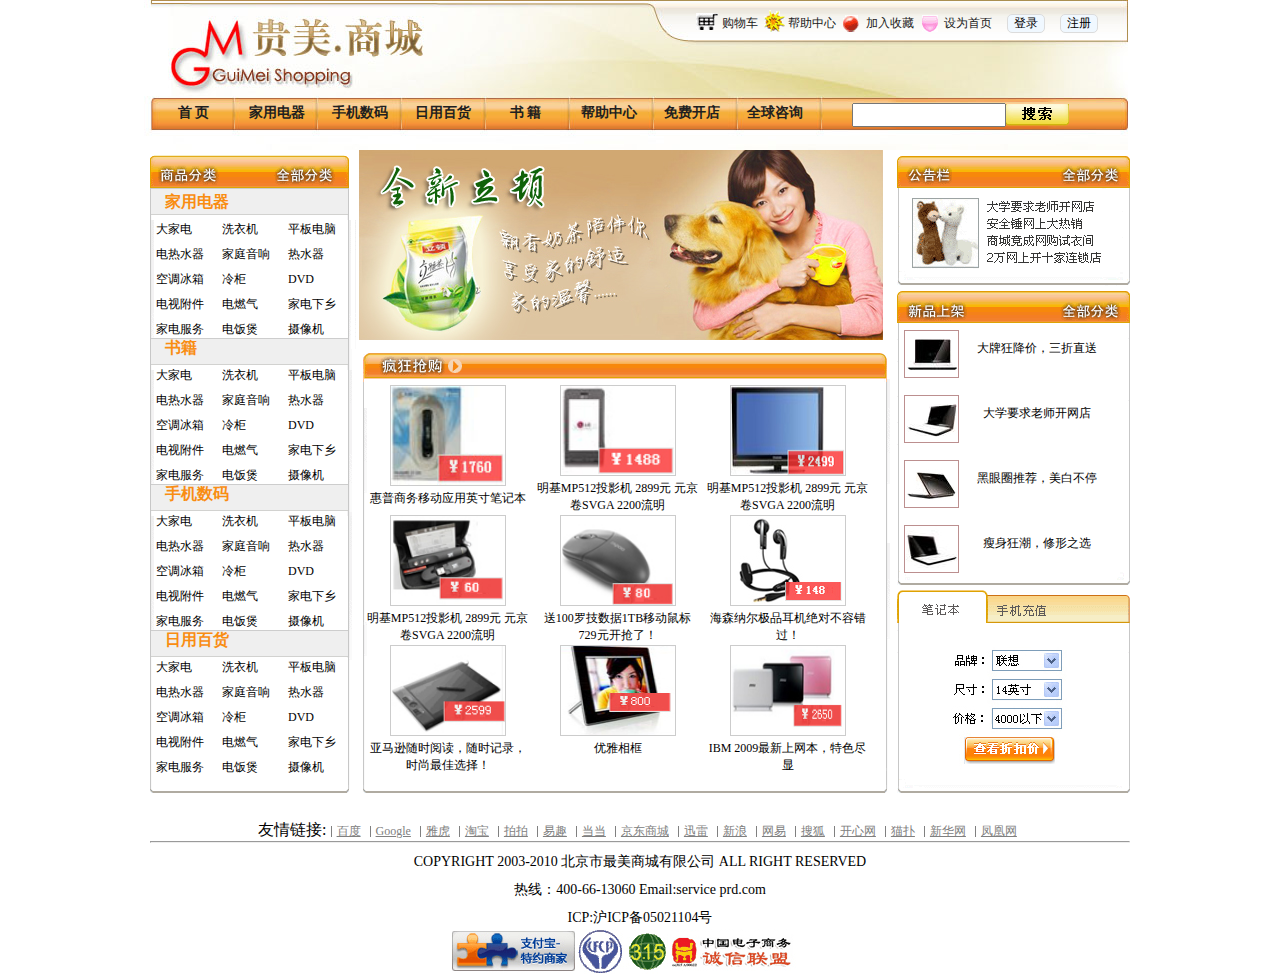
<file: index.html>
<!DOCTYPE html>
<html lang="en">
<head>
    <meta charset="UTF-8">
    <title>首页</title>
    <link rel="stylesheet" type="text/css" href="css1.css"/>
    <script type="text/javascript">
//    window.onload=function(){
//		var obj=document.getElementById("header_time");
//		var year,month,day,hour,minute,second;
//		function time(){
//			var time=new Date();
//			year=time.getFullYear();
//			month=time.getMonth()+1;
//			day=time.getDay();
//			hour=time.getHours();
//			minute=time.getMinutes();
//			second=time.getSeconds();
//			obj.innerHTML="年"+month+"月"+day+"日"+hour+"时"+minute+"分"+second+"秒";
//
//			}
//			setInterval(function(){
//				time();
//				},1000);
//		}
    </script>
</head>
<body>
<div id="header">
    <div id="subnav">
        <ul>
            <li class="pic"></li>
            <li><a href="web7.html">购物车</a></li>
            <li class="pic" id="pic2"></li>
            <li><a href="web2.html">帮助中心</a></li>
            <li class="pic" id="pic3"></li>
            <li><a href="web4.html">加入收藏</a></li>
            <li class="pic" id="pic4"></li>
            <li><a href="index.html">设为首页</a></li>
            <li><a href="web8.html"><button>登录</button></a></li>
            <li><a href="web3.html"><button>注册</button></a></li>
        </ul>
    </div>
    <div id="header_time"></div>
    <div id="nav">
        <ul>
            <li><a href="#">首&nbsp页</a></li>
            <li><a href="#">家用电器</a></li>
            <li><a href="#">手机数码</a></li>
            <li><a href="#">日用百货</a></li>
            <li><a href="#">书&nbsp籍</a></li>
            <li><a href="#">帮助中心</a></li>
            <li><a href="#">免费开店</a></li>
            <li><a href="#">全球咨询</a></li>
        </ul>
        <input type="text" id="search" name="search" value=""/>
        <input type="button" id="onnock" name="button" value=""/>

    </div>
</div>
<div id="container">
    <div class="sidebar_a">
    <p>家用电器</p>
    <ul>
        <li>大家电</li>
        <li>洗衣机</li>
        <li>平板电脑</li>
        <li>电热水器</li>
        <li>家庭音响</li>
        <li>热水器</li>
        <li>空调冰箱</li>
        <li>冷柜</li>
        <li>DVD</li>
        <li>电视附件</li>
        <li>电燃气</li>
        <li>家电下乡</li>
        <li>家电服务</li>
        <li>电饭煲</li>
        <li>摄像机</li>
    </ul>
        <p>书籍</p>
        <ul>
            <li>大家电</li>
            <li>洗衣机</li>
            <li>平板电脑</li>
            <li>电热水器</li>
            <li>家庭音响</li>
            <li>热水器</li>
            <li>空调冰箱</li>
            <li>冷柜</li>
            <li>DVD</li>
            <li>电视附件</li>
            <li>电燃气</li>
            <li>家电下乡</li>
            <li>家电服务</li>
            <li>电饭煲</li>
            <li>摄像机</li>
        </ul>
        <p>手机数码</p>
        <ul>
            <li>大家电</li>
            <li>洗衣机</li>
            <li>平板电脑</li>
            <li>电热水器</li>
            <li>家庭音响</li>
            <li>热水器</li>
            <li>空调冰箱</li>
            <li>冷柜</li>
            <li>DVD</li>
            <li>电视附件</li>
            <li>电燃气</li>
            <li>家电下乡</li>
            <li>家电服务</li>
            <li>电饭煲</li>
            <li>摄像机</li>
        </ul>
        <p>日用百货</p>
        <ul>
            <li>大家电</li>
            <li>洗衣机</li>
            <li>平板电脑</li>
            <li>电热水器</li>
            <li>家庭音响</li>
            <li>热水器</li>
            <li>空调冰箱</li>
            <li>冷柜</li>
            <li>DVD</li>
            <li>电视附件</li>
            <li>电燃气</li>
            <li>家电下乡</li>
            <li>家电服务</li>
            <li>电饭煲</li>
            <li>摄像机</li>
        </ul>
    </div>
    <div id="main">
    <div class="top">
        <img src="img/images/ad-01.jpg"/>
    </div>
    <div class="buttom">
        <dl>
            <dt>
                <a href="web6.html"><img src="img/images/promote-1.jpg"width="114" height="99" alt=""/></a>
            </dt>
                <dd><a href="web6.html">惠普商务移动应用英寸笔记本</a></dd>
        </dl>
            <dl>
                <dt>
                    <a href="web4.html"><img src="img/images/promote-2.jpg" width="114" height="89" alt=""/></a>

                </dt>
                <dd><a href="web4.html">明基MP512投影机 2899元 元京卷SVGA 2200流明</a></dd>
            </dl>
        <dl>
            <dt>
                <a href="web3.html"><img src="img/images/promote-3.jpg" width="114" height="89" alt=""/></a>

            </dt>
            <dd><a href="web3.html">明基MP512投影机 2899元 元京卷SVGA 2200流明</a></dd>
        </dl>
        <dl>
            <dt>
                <a href="web5.html"><img src="img/images/laser-pen.jpg" width="114" height="89" alt=""/></a>

            </dt>
            <dd><a href="web5.html">明基MP512投影机 2899元 元京卷SVGA 2200流明</a></dd>
        </dl>
            <dl>
                <dt><a href="web5.html">
                    <img src="img/images/mouse.jpg" width="114" height="89" alt=""/>
                </a></dt>
                <dd>
                    <a href="web5.html">送100罗技数据1TB移动鼠标729元开抢了！</a>
                </dd>
            </dl>
              <dl>
                  <dt><a href="web7.html">
                      <img src="img/images/earphone.jpg" width="114" height="89" alt=""/>
                  </a></dt>
                  <dd><a href="web7.html">海森纳尔极品耳机绝对不容错过！</a></dd>
              </dl>
                <dl>
                    <dt><a href="web6.html">
                        <img src="img/images/Wancom.jpg" width="114" height="89" alt=""/>
                    </a></dt>
                    <dd><a href="web6.html">亚马逊随时阅读，随时记录，时尚最佳选择！</a></dd>
                </dl>

                   <dl>
                       <dt><a href="web2.html">
                           <img src="img/images/Frame.jpg" width="114" height="89" alt=""/>
                       </a></dt>
                       <dd><a href="web2.html">优雅相框</a></dd>
                   </dl>

               <dl>
                   <dt><a href="web9.html">
                       <img src="img/images/notebook.jpg" width="114" height="89" alt=""/>
                   </a></dt>
                   <dd><a href="web9.html">IBM 2009最新上网本，特色尽显</a></dd>
               </dl>


    </div>
        </div>
    <div class="sidebar_b">
        <div class="notice"></div>
        <div class="newproduct">
            <dl>
                <dt><a href="#"><img src="img/images/show1.jpg" width="53" height="46" alt=""/></a></dt>
                <dd><a href="#">大牌狂降价，三折直送</a></dd>
            </dl>
            <dl>
                <dt><a href="#"><img src="img/images/show2.jpg" width="53" height="46" alt=""/></a></dt>
                <dd><a href="#">大学要求老师开网店</a></dd>
            </dl>
            <dl>
                <dt><a href="#"><img src="img/images/show3.jpg" width="53" height="46" alt=""/></a></dt>
                <dd><a href="#">黑眼圈推荐，美白不停</a></dd>
            </dl>
            <dl>
                <dt><a href="#"><img src="img/images/show4.jpg" width="53" height="46" alt=""/></a></dt>
                <dd><a href="#">瘦身狂潮，修形之选</a></dd>
            </dl>
        </div>
        <div class="discount"></div>
    </div>

</div>

    <footer class="box">
        <ul>友情链接:
            <li class="b1"><a href="#">百度</a></li>
            <li><a href="#">Google</a></li>
            <li><a href="#">雅虎</a></li>
            <li><a href="#">淘宝</a></li>
            <li><a href="#">拍拍</a></li>
            <li><a href="#">易趣</a></li>
            <li><a href="#">当当</a></li>
            <li><a href="#">京东商城</a></li>
            <li><a href="#">迅雷</a></li>
            <li><a href="#">新浪</a></li>
            <li><a href="#">网易</a></li>
            <li><a href="#">搜狐</a></li>
            <li><a href="#">开心网</a></li>
            <li><a href="#">猫扑</a></li>
            <li><a href="#">新华网</a></li>
            <li><a href="#">凤凰网</a></li>

        </ul>
        <hr/>
        <p>COPYRIGHT 2003-2010 北京市最美商城有限公司 ALL RIGHT RESERVED</p>
        <p>热线：400-66-13060 Email:service prd.com</p>
        <p>ICP:沪ICP备05021104号</p>
        <table class="t3">
            <tr>
                <td>
                    <img src="img/images/img1.gif"/>
                </td>
                <td>
                    <img src="img/images/img2.gif"/>
                </td>
                <td>
                    <img src="img/images/img3.gif"/>
                </td>
                <td>
                    <img src="img/images/img4.gif"/>
                </td>

            </tr>
        </table>
    </footer>

</body>
</html>
</file>
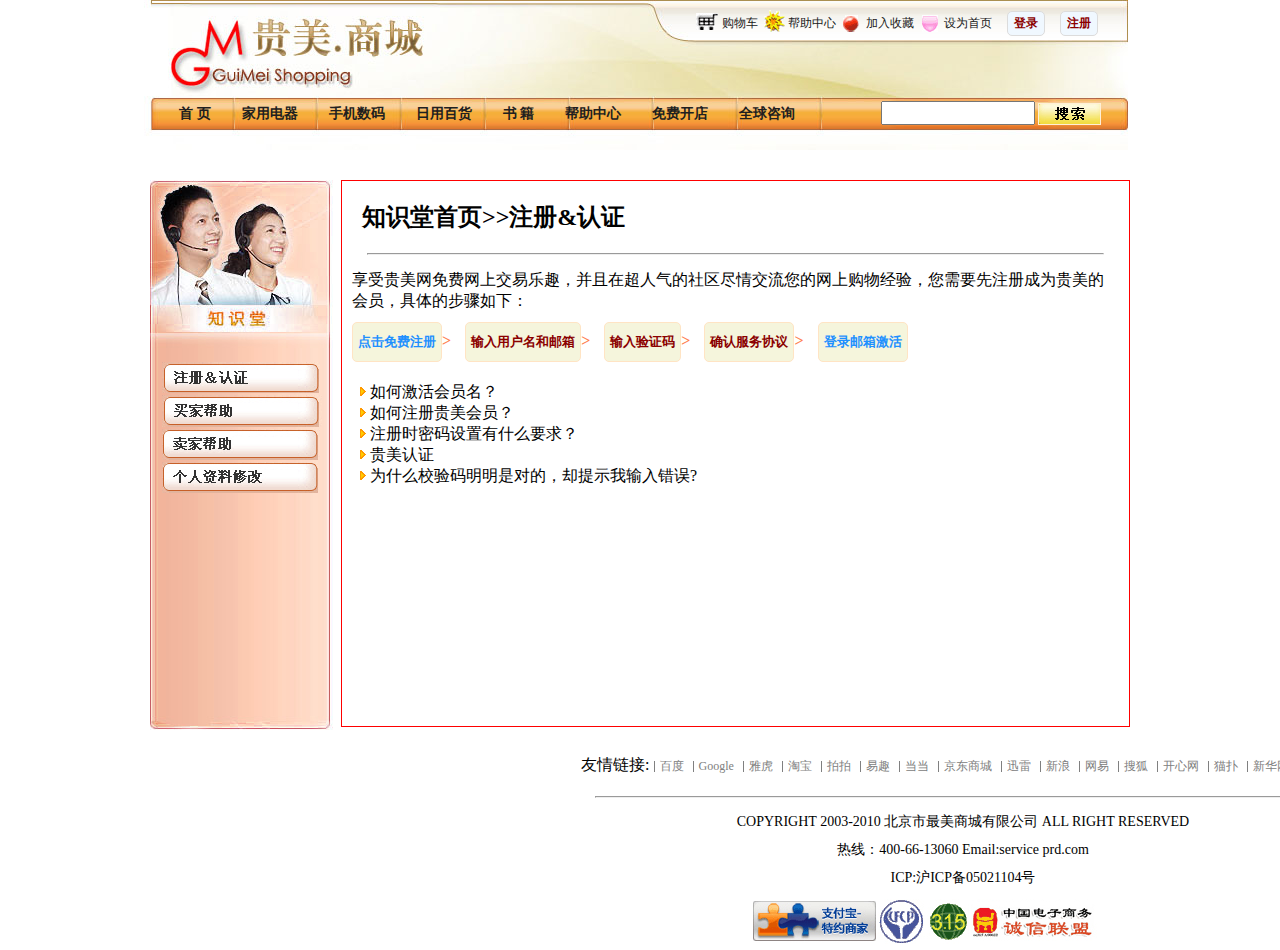
<file: web2.html>
<!DOCTYPE html>
<html lang="en">
<head>
    <meta charset="UTF-8">
    <title>注册指导</title>
    <link rel="stylesheet" type="text/css" href="css2.css" />
</head>
<body>
<div id="header">
    <div id="subnav">
        <ul>
            <li class="pic"></li>
            <li><a href="web7.html">购物车</a></li>
            <li class="pic" id="pic2"></li>
            <li><a href="web2.html">帮助中心</a></li>
            <li class="pic" id="pic3"></li>
            <li><a href="web4.html">加入收藏</a></li>
            <li class="pic" id="pic4"></li>
            <li><a href="index.html">设为首页</a></li>
            <li><a href="web8.html"><button>登录</button></a></li>
            <li><a href="web3.html"><button>注册</button></a></li>
        </ul>
    </div>
    <div id="nav">
        <ul>
            <li><a href="#">首&nbsp页</a></li>
            <li><a href="#">家用电器</a></li>
            <li><a href="#">手机数码</a></li>
            <li><a href="#">日用百货</a></li>
            <li><a href="#">书&nbsp籍</a></li>
            <li><a href="#">帮助中心</a></li>
            <li><a href="#">免费开店</a></li>
            <li><a href="#">全球咨询</a></li>
        </ul>
        <input type="text" id="search" name="search" value=""/>
        <input type="button" id="onnock" name="button" value=""/>

    </div>
</div>

<div id="container">
            <div id="sidebar">
                <table>
                    <tr>
                        <td>
                            <input class="regsiter" type="button" name="button" value=""/>
                        </td>
                    </tr>
                    <tr>
                        <td>
                            <input class="buyer" type="button" name="button" value=""/>
                        </td>
                    </tr>
                    <tr>
                        <td>
                            <input class="seller" type="button" name="button" value=""/>
                        </td>
                    </tr>
                    <tr>
                        <td>
                            <input class="personal" type="button" name="button" value=""/>
                        </td>
                    </tr>
                </table>

            </div>
            <div id="main">
                <h2>知识堂首页>>注册&认证</h2>
                <hr/>
                <p>享受贵美网免费网上交易乐趣，并且在超人气的社区尽情交流您的网上购物经验，您需要先注册成为贵美的会员，具体的步骤如下：</p>
                    <button class="tag">
                        点击免费注册
                    </button><span>></span>
                    <button>
                        输入用户名和邮箱
                    </button><span>></span>
                    <button>
                        输入验证码
                    </button><span>></span>
                    <button>
                        确认服务协议
                    </button><span>></span>
                    <button class="tag">
                        登录邮箱激活
                    </button>

                <ul>
                    <li><a href="#"><img src="img/images/list_icon.gif">如何激活会员名？</a></li>
                    <li><a href="#"><img src="img/images/list_icon.gif">如何注册贵美会员？</a></li>
                    <li><a href="#"><img src="img/images/list_icon.gif">注册时密码设置有什么要求？</a></li>
                    <li><a href="#"><img src="img/images/list_icon.gif">贵美认证</a></li>
                    <li><a href="#"><img src="img/images/list_icon.gif">为什么校验码明明是对的，却提示我输入错误?</a></li>
                </ul>
            </div>

        </div>

        <div class="box">
            <ul>友情链接:
                <li class="b1"><a href="#">百度</a></li>
                <li><a href="#">Google</a></li>
                <li><a href="#">雅虎</a></li>
                <li><a href="#">淘宝</a></li>
                <li><a href="#">拍拍</a></li>
                <li><a href="#">易趣</a></li>
                <li><a href="#">当当</a></li>
                <li><a href="#">京东商城</a></li>
                <li><a href="#">迅雷</a></li>
                <li><a href="#">新浪</a></li>
                <li><a href="#">网易</a></li>
                <li><a href="#">搜狐</a></li>
                <li><a href="#">开心网</a></li>
                <li><a href="#">猫扑</a></li>
                <li><a href="#">新华网</a></li>
                <li><a href="#">凤凰网</a></li>

            </ul>
            <hr/>
            <p>COPYRIGHT 2003-2010 北京市最美商城有限公司 ALL RIGHT RESERVED</p>
            <p>热线：400-66-13060 Email:service prd.com</p>
            <p>ICP:沪ICP备05021104号</p>

            <table class="t3">
                <tr>
                    <td>
                        <img src="img/images/img1.gif"/>
                    </td>
                    <td>
                        <img src="img/images/img2.gif"/>
                    </td>
                    <td>
                        <img src="img/images/img3.gif"/>
                    </td>
                    <td>
                        <img src="img/images/img4.gif"/>
                    </td>

                </tr>
            </table>

        </div>
</body>
</html>
</file>
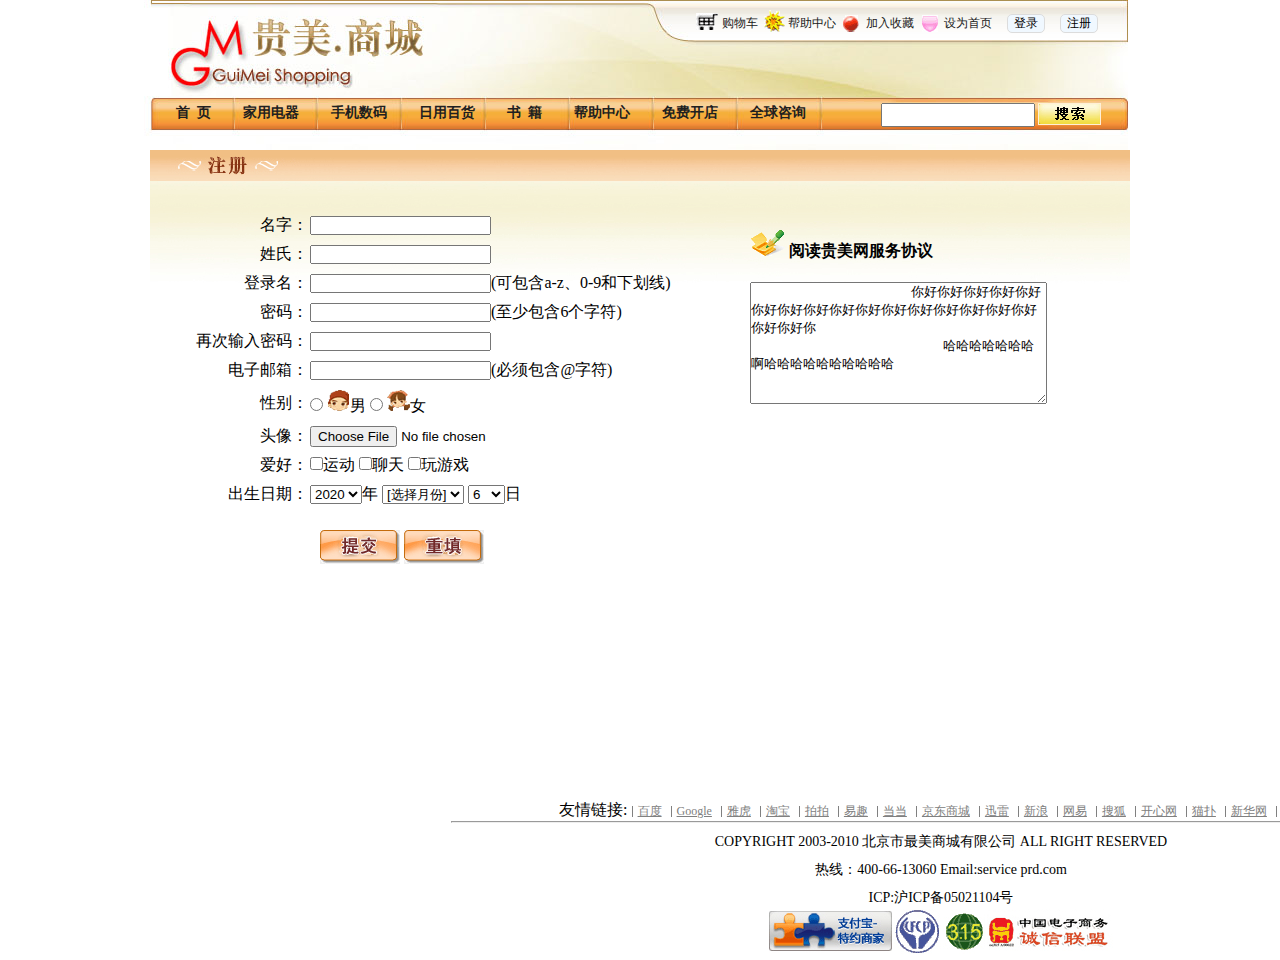
<file: web3.html>
<!DOCTYPE html>
<html lang="en">
<head>
    <meta charset="UTF-8">
    <title>注册</title>
    <link rel="stylesheet" type="text/css" href="css3.css"/>
</head>
<body>
<div id="header">
    <div id="subnav">
        <ul>
            <li class="pic"></li>
            <li><a href="web7.html">购物车</a></li>
            <li class="pic" id="pic2"></li>
            <li><a href="web2.html">帮助中心</a></li>
            <li class="pic" id="pic3"></li>
            <li><a href="web4.html">加入收藏</a></li>
            <li class="pic" id="pic4"></li>
            <li><a href="index.html">设为首页</a></li>
            <li><a href="web8.html"><button>登录</button></a></li>
            <li><a href="web3.html"><button>注册</button></a></li>
        </ul>
    </div>
    <div id="nav">
        <ul>
            <li><a href="#">首&nbsp&nbsp页</a></li>
            <li><a href="#">家用电器</a></li>
            <li><a href="#">手机数码</a></li>
            <li><a href="#">日用百货</a></li>
            <li><a href="#">书&nbsp&nbsp籍</a></li>
            <li><a href="#">帮助中心</a></li>
            <li><a href="#">免费开店</a></li>
            <li><a href="#">全球咨询</a></li>
        </ul>
        <input type="text" id="search" name="search" value=""/>
        <input type="button" id="onnock" name="button" value=""/>

    </div>
</div>

    <div id="container">
        <div class="left">
            <form action="web5.html">
            <table>
                <tr>
                    <td class="along">名字：</td>
                    <td>
                        <input type="text" name="username" value=""/>
                    </td>
                </tr>
                <tr>
                    <td class="along">姓氏：</td>
                    <td>
                        <input type="text" name="username" value=""/>
                    </td>
                </tr>
                <tr>
                <td class="along">登录名：</td>
                <td>
                    <input type="text" name="username" value=""/>(可包含a-z、0-9和下划线)
                </td>
            </tr>
                <tr>
                <td class="along">密码：</td>
                <td>
                    <input type="text" name="username" value=""/>(至少包含6个字符)
                </td>
            </tr>
                <tr>
                <td class="along">再次输入密码：</td>
                <td>
                    <input type="text" name="username" value=""/>
                </td>
            </tr>
                <tr>
                <td class="along">电子邮箱：</td>
                <td>
                    <input type="text" name="username" value=""/>(必须包含@字符)
                </td>
            </tr>
                <tr>
                <td class="along">性别：</td>
                <td>
                    <input type="radio" name="sex" value="male"/>
                        <img src="img/images/Male.gif">男
                    <input type="radio" name="sex" value="female"/>
                    <img src="img/images/Female.gif">女
                </td>
            </tr>
                <tr>
                <td class="along">头像：</td>
                <td>
                    <input type="file" name="pic"/>
                </td>
            </tr>
                <tr>
                <td class="along">爱好：</td>
                <td>
                    <input type="checkbox" name="spport" value="sport"/>运动
                    <input type="checkbox" name="chart" value="chart"/>聊天
                    <input type="checkbox" name="game" value="game"/>玩游戏


                </td>
            </tr>
                <tr>
                <td class="along">出生日期：</td>
                <td>
                    <select>
                        <option>1998</option>
                        <option>2015</option>
                        <option selected="selected">2020</option>
                    </select>年
                    <select>
                        <option>[选择月份]</option>
                        <option>2月</option>
                        <option>6月</option>
                    </select>
                    <select>
                    <option>6</option>
                    <option>8</option>
                    <option>24</option>
                </select>日
                </td>
            </tr>
            </table>
            <input type="submit" class="submitone" name="take" value=""/>
             <input type="reset" class="submittwo" name="reset" value=""/>

        </div>
        </form>
        <div class="right">
            <img src="img/images/read.gif">
                <span>阅读贵美网服务协议</span>
            <textarea name="info" cols="35" rows="8">
                    你好你好你好你好你好你好你好你好你好你好你好你好你好你好你好你好你好你好你
                        哈哈哈哈哈哈哈啊哈哈哈哈哈哈哈哈哈哈
            </textarea>
        </div>
    </div>
        <div class="box">
            <ul>友情链接:
                <li class="b1"><a href="#">百度</a></li>
                <li><a href="#">Google</a></li>
                <li><a href="#">雅虎</a></li>
                <li><a href="#">淘宝</a></li>
                <li><a href="#">拍拍</a></li>
                <li><a href="#">易趣</a></li>
                <li><a href="#">当当</a></li>
                <li><a href="#">京东商城</a></li>
                <li><a href="#">迅雷</a></li>
                <li><a href="#">新浪</a></li>
                <li><a href="#">网易</a></li>
                <li><a href="#">搜狐</a></li>
                <li><a href="#">开心网</a></li>
                <li><a href="#">猫扑</a></li>
                <li><a href="#">新华网</a></li>
                <li><a href="#">凤凰网</a></li>

            </ul>
            <hr/>
            <p>COPYRIGHT 2003-2010 北京市最美商城有限公司 ALL RIGHT RESERVED</p>
            <p>热线：400-66-13060 Email:service prd.com</p>
            <p>ICP:沪ICP备05021104号</p>
            <table class="t3">
                <tr>
                    <td>
                        <img src="img/images/img1.gif"/>
                    </td>
                    <td>
                        <img src="img/images/img2.gif"/>
                    </td>
                    <td>
                        <img src="img/images/img3.gif"/>
                    </td>
                    <td>
                        <img src="img/images/img4.gif"/>
                    </td>

                </tr>
            </table>

        </div>
</body>
</html>
</file>
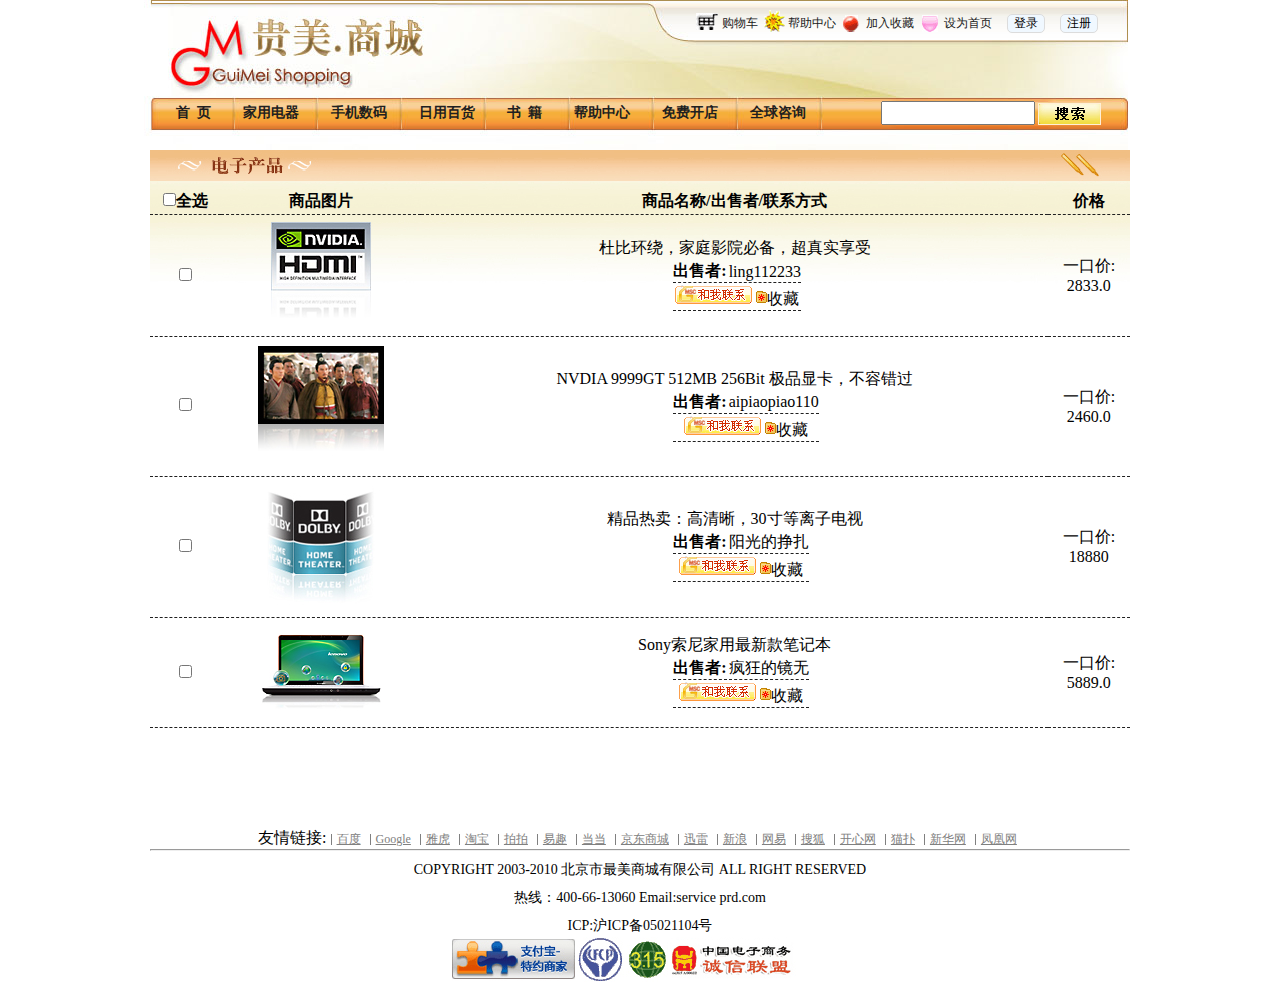
<file: web4.html>
<!DOCTYPE html>
<html lang="en">
<head>
    <meta charset="UTF-8">
    <title>电子产品</title>
    <link rel="stylesheet" type="text/css" href="css4.css"/>
</head>
<body>
<div id="header">
    <div id="subnav">
        <ul>
            <li class="pic"></li>
            <li><a href="web7.html">购物车</a></li>
            <li class="pic" id="pic2"></li>
            <li><a href="web2.html">帮助中心</a></li>
            <li class="pic" id="pic3"></li>
            <li><a href="web4.html">加入收藏</a></li>
            <li class="pic" id="pic4"></li>
            <li><a href="index.html">设为首页</a></li>
            <li><a href="web8.html"><button>登录</button></a></li>
            <li><a href="web3.html"><button>注册</button></a></li>
        </ul>
    </div>
    <div id="nav">
        <ul>
            <li><a href="#">首&nbsp&nbsp页</a></li>
            <li><a href="#">家用电器</a></li>
            <li><a href="#">手机数码</a></li>
            <li><a href="#">日用百货</a></li>
            <li><a href="#">书&nbsp&nbsp籍</a></li>
            <li><a href="#">帮助中心</a></li>
            <li><a href="#">免费开店</a></li>
            <li><a href="#">全球咨询</a></li>
        </ul>
        <input type="text" id="search" name="search" value=""/>
        <input type="button" id="onnock" name="button" value=""/>

    </div>
</div>
    <div id="wrapper">

        <div id="container">
            <table class="t1">
                <tr class="b">
                    <td>
                        <p>
                            <input type="checkbox" name="check1" value="check"/>全选
                        </p>
                    </td>
                    <td>
                        <p>
                            商品图片
                        </p>
                    </td>
                    <td>
                        <p>
                            商品名称/出售者/联系方式
                        </p>
                    </td>
                    <td>
                        <p>
                            价格
                        </p>
                    </td>
                </tr>
                <tr>
                    <td>
                        <input type="checkbox" name="check2" value="checkbox" />
                    </td>
                    <td>
                        <img src="img/images/list1.jpg">
                    </td>
                    <td>
                        <p>
                            杜比环绕，家庭影院必备，超真实享受
                        </p>

                        <table class="t2">
                            <tr>
                                <td class="b">
                                    出售者:
                                </td>
                                <td>ling112233</td>
                            </tr>
                            <tr>
                                <td colspan="2">
                                    <img src="img/images/contactme.gif"/>
                                    <span>
                                        <img src="img/images/mihao.png">收藏
                                    </span>
                                </td>
                            </tr>
                        </table>

                    </td>
                    <td>
                        <p>一口价:</p>
                        <p>2833.0</p>
                    </td>
                </tr>
                <tr>
                    <td>
                        <input type="checkbox" name="check2" value="checkbox" />
                    </td>
                    <td>
                        <img src="img/images/list2.jpg">
                    </td>
                    <td>
                        <p>
                            NVDIA 9999GT 512MB 256Bit 极品显卡，不容错过
                        </p>
                        <table class="t2">
                            <tr>
                                <td class="b">
                                    出售者:
                                </td>
                                <td>aipiaopiao110</td>
                            </tr>
                            <tr>
                                <td colspan="2">
                                    <img src="img/images/contactme.gif"/>
                                    <span>
                                        <img src="img/images/mihao.png">收藏
                                    </span>
                                </td>
                            </tr>
                        </table>
                    </td>
                    <td>
                        <p>一口价:</p>
                        <p>2460.0</p>
                    </td>
                </tr>
                <tr>
                    <td>
                        <input type="checkbox" name="check2" value="checkbox" />
                    </td>
                    <td>
                        <img src="img/images/list3.jpg">
                    </td>
                    <td>
                        <p>
                            精品热卖：高清晰，30寸等离子电视
                        </p>
                        <table class="t2">
                            <tr>
                                <td class="b">
                                    出售者:
                                </td>
                                <td>阳光的挣扎</td>
                            </tr>
                            <tr>
                                <td colspan="2">
                                    <img src="img/images/contactme.gif"/>
                                    <span>
                                        <img src="img/images/mihao.png">收藏
                                    </span>
                                </td>
                            </tr>
                        </table>
                    </td>
                    <td>
                        <p>一口价:</p>
                        <p>18880</p>
                    </td>
                </tr>
                <tr>
                    <td>
                        <input type="checkbox" name="check2" value="checkbox" />
                    </td>
                    <td>
                        <img src="img/images/list4.jpg">
                    </td>
                    <td>
                        <p>
                            Sony索尼家用最新款笔记本
                        </p>
                        <table class="t2">
                            <tr>
                                <td class="b">
                                    出售者:
                                </td>
                                <td>疯狂的镜无</td>
                            </tr>
                            <tr>
                                <td colspan="2">
                                    <img src="img/images/contactme.gif"/>
                                    <span>
                                        <img src="img/images/mihao.png">收藏
                                    </span>
                                </td>
                            </tr>
                        </table>
                    </td>
                    <td>
                        <p>一口价:</p>
                        <p>5889.0</p>
                    </td>
                </tr>
            </table>
        </div>
        <footer class="box">
        <ul>友情链接:
            <li class="b1"><a href="#">百度</a></li>
            <li><a href="#">Google</a></li>
            <li><a href="#">雅虎</a></li>
            <li><a href="#">淘宝</a></li>
            <li><a href="#">拍拍</a></li>
            <li><a href="#">易趣</a></li>
            <li><a href="#">当当</a></li>
            <li><a href="#">京东商城</a></li>
            <li><a href="#">迅雷</a></li>
            <li><a href="#">新浪</a></li>
            <li><a href="#">网易</a></li>
            <li><a href="#">搜狐</a></li>
            <li><a href="#">开心网</a></li>
            <li><a href="#">猫扑</a></li>
            <li><a href="#">新华网</a></li>
            <li><a href="#">凤凰网</a></li>

        </ul>
        <hr/>
        <p>COPYRIGHT 2003-2010 北京市最美商城有限公司 ALL RIGHT RESERVED</p>
        <p>热线：400-66-13060 Email:service prd.com</p>
        <p>ICP:沪ICP备05021104号</p>
        <table class="t3">
            <tr>
                <td>
                    <img src="img/images/img1.gif"/>
                </td>
                <td>
                    <img src="img/images/img2.gif"/>
                </td>
                <td>
                    <img src="img/images/img3.gif"/>
                </td>
                <td>
                    <img src="img/images/img4.gif"/>
                </td>

            </tr>
        </table>
    </footer>
    </div>
</body>
</html>
</file>
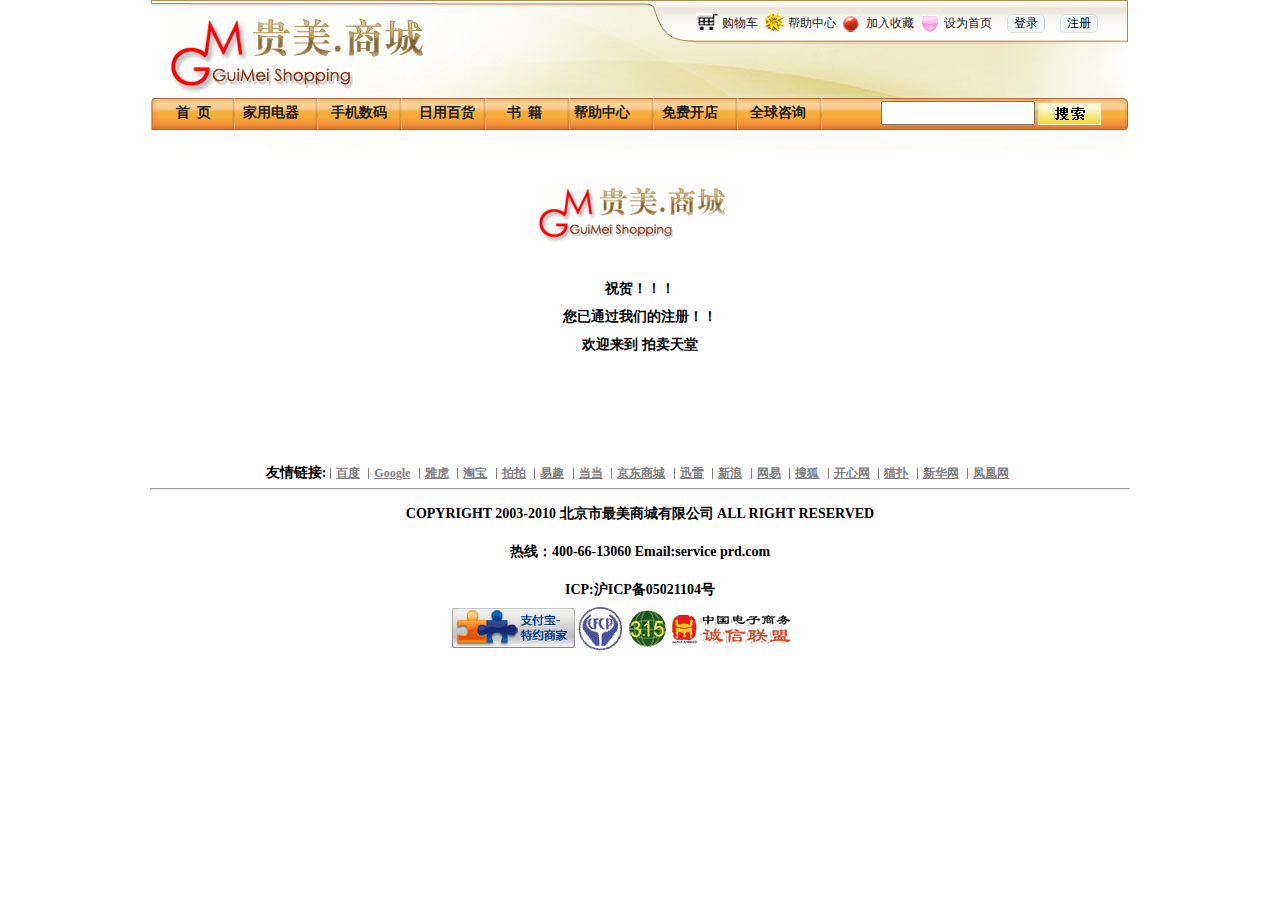
<file: web5.html>
<!DOCTYPE html>
<html lang="en">
<head>
    <meta charset="UTF-8">
    <title>注册成功</title>
    <link rel="stylesheet" type="text/css" href="css5.css"/>
</head>
<body>

<div id="header">
    <div id="subnav">
        <ul>
            <li class="pic"></li>
            <li><a href="web7.html">购物车</a></li>
            <li class="pic" id="pic2"></li>
            <li><a href="web2.html">帮助中心</a></li>
            <li class="pic" id="pic3"></li>
            <li><a href="web4.html">加入收藏</a></li>
            <li class="pic" id="pic4"></li>
            <li><a href="index.html">设为首页</a></li>
            <li><a href="web8.html"><button>登录</button></a></li>
            <li><a href="web3.html"><button>注册</button></a></li>
        </ul>
    </div>
    <div id="nav">
        <ul>
            <li><a href="#">首&nbsp&nbsp页</a></li>
            <li><a href="#">家用电器</a></li>
            <li><a href="#">手机数码</a></li>
            <li><a href="#">日用百货</a></li>
            <li><a href="#">书&nbsp&nbsp籍</a></li>
            <li><a href="#">帮助中心</a></li>
            <li><a href="#">免费开店</a></li>
            <li><a href="#">全球咨询</a></li>
        </ul>
        <input type="text" id="search" name="search" value=""/>
        <input type="button" id="onnock" name="button" value=""/>

    </div>
</div>
    <div id="container">
        <img src="img/images/logo.jpg"/>
        <p>祝贺！！！</p>
        <p>您已通过我们的注册！！</p>
        <p>欢迎来到  拍卖天堂</p>
        <footer class="box">
            <ul>友情链接:
                <li class="b1"><a href="#">百度</a></li>
                <li><a href="#">Google</a></li>
                <li><a href="#">雅虎</a></li>
                <li><a href="#">淘宝</a></li>
                <li><a href="#">拍拍</a></li>
                <li><a href="#">易趣</a></li>
                <li><a href="#">当当</a></li>
                <li><a href="#">京东商城</a></li>
                <li><a href="#">迅雷</a></li>
                <li><a href="#">新浪</a></li>
                <li><a href="#">网易</a></li>
                <li><a href="#">搜狐</a></li>
                <li><a href="#">开心网</a></li>
                <li><a href="#">猫扑</a></li>
                <li><a href="#">新华网</a></li>
                <li><a href="#">凤凰网</a></li>

            </ul>
            <hr/>
            <p>COPYRIGHT 2003-2010 北京市最美商城有限公司 ALL RIGHT RESERVED</p>
            <p>热线：400-66-13060 Email:service prd.com</p>
            <p>ICP:沪ICP备05021104号</p>
            <table class="t3">
                <tr>
                    <td>
                        <img src="img/images/img1.gif"/>
                    </td>
                    <td>
                        <img src="img/images/img2.gif"/>
                    </td>
                    <td>
                        <img src="img/images/img3.gif"/>
                    </td>
                    <td>
                        <img src="img/images/img4.gif"/>
                    </td>

                </tr>
            </table>
        </footer>

    </div>


</body>
</html>
</file>
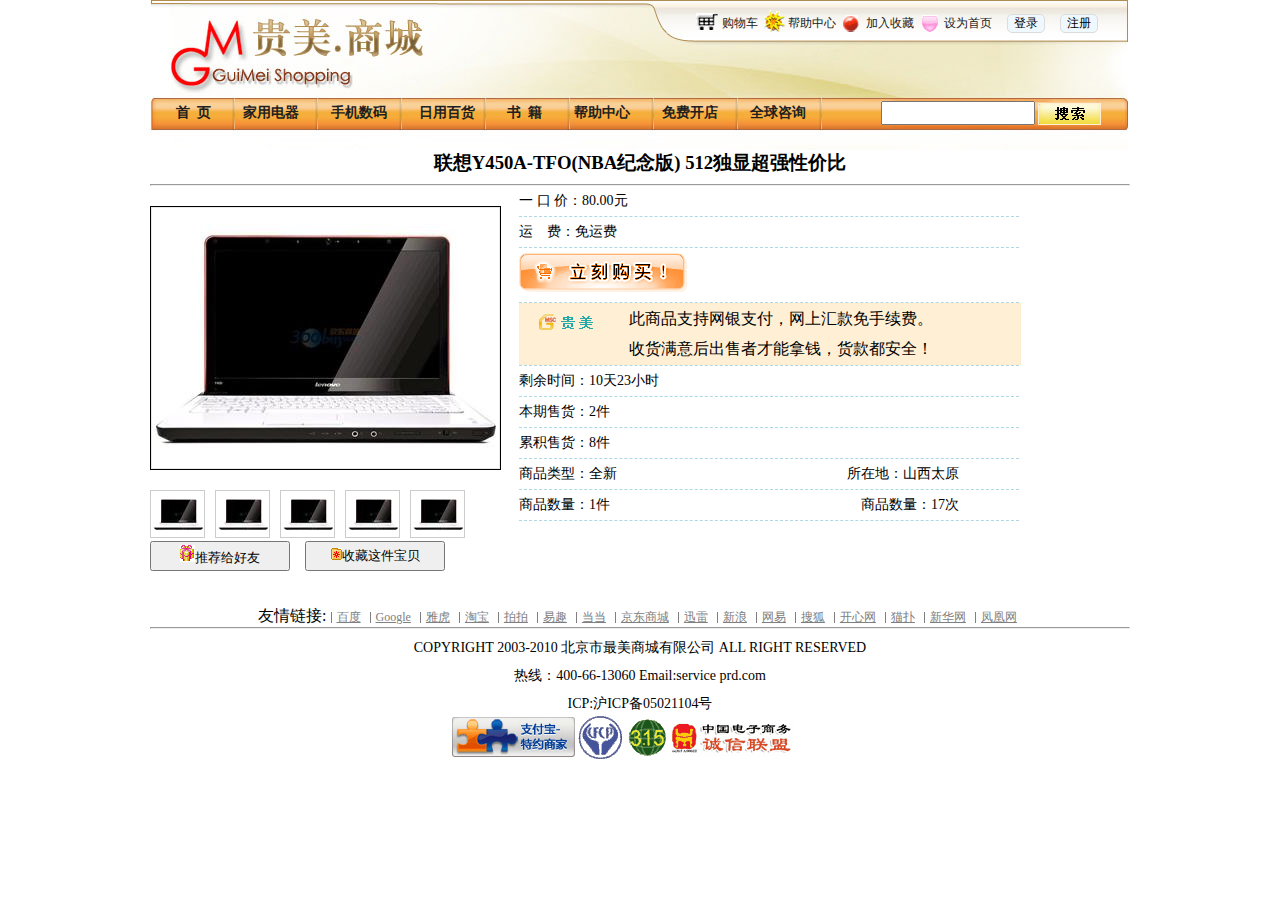
<file: web6.html>
<!DOCTYPE html>
<html lang="en">
<head>
    <meta charset="UTF-8">
    <title>电脑购买页</title>
    <link rel="stylesheet" type="text/css" href="css6.css"/>
</head>
<body>
<div id="header">
    <div id="subnav">
        <ul>
            <li class="pic"></li>
            <li><a href="web7.html">购物车</a></li>
            <li class="pic" id="pic2"></li>
            <li><a href="web2.html">帮助中心</a></li>
            <li class="pic" id="pic3"></li>
            <li><a href="web4.html">加入收藏</a></li>
            <li class="pic" id="pic4"></li>
            <li><a href="index.html">设为首页</a></li>
            <li><a href="web8.html"><button>登录</button></a></li>
            <li><a href="web3.html"><button>注册</button></a></li>
        </ul>
    </div>
    <div id="nav">
        <ul>
            <li><a href="#">首&nbsp&nbsp页</a></li>
            <li><a href="#">家用电器</a></li>
            <li><a href="#">手机数码</a></li>
            <li><a href="#">日用百货</a></li>
            <li><a href="#">书&nbsp&nbsp籍</a></li>
            <li><a href="#">帮助中心</a></li>
            <li><a href="#">免费开店</a></li>
            <li><a href="#">全球咨询</a></li>
        </ul>
        <input type="text" id="search" name="search" value=""/>
        <input type="button" id="onnock" name="button" value=""/>

    </div>
</div>
<div id="container">
    <h3>联想Y450A-TFO(NBA纪念版) 512独显超强性价比</h3>
    <hr/>
    <div class="leftside">
        <div class="bigpic"><img src="img/images/show1_big.jpg" width="349" height="262"/></div>
        <div class="smallpic">
            <div class="smallpic_one"><a href="#"><img src="img/images/show1.jpg" width="53" height="46"/></a></div>
            <div class="smallpic_one"><a href="#"><img src="img/images/show1.jpg" width="53" height="46"/></a></div>
            <div class="smallpic_one"><a href="#"><img src="img/images/show1.jpg" width="53" height="46"/></a></div>
            <div class="smallpic_one"><a href="#"><img src="img/images/show1.jpg" width="53" height="46"/></a></div>
            <div class="smallpic_one"><a href="#"><img src="img/images/show1.jpg" width="53" height="46"/></a></div>
        </div>
        <button><img src="img/images/liwu.png"/>推荐给好友</button>
        <button><img src="img/images/addfav.gif"/>收藏这件宝贝</button>
    </div>
    <div class="rightside">
        <form action="" method="post">
        <ul>
            <li>一 口 价：80.00元</li>
            <li>运&nbsp;&nbsp;&nbsp; 费：免运费</li>
            <li class="nowbuy"><input type="submit" name="buttton" value=""/></li>
            <li class="msgs">
                <dl>

                    <dt><img src="img/images/onlinepay.gif"/></dt>
                    <dd>此商品支持网银支付，网上汇款免手续费。<br/>
                        收货满意后出售者才能拿钱，货款都安全！
                </dd>
            </dl>
            </li>
            <li>剩余时间：10天23小时</li>
            <li>本期售货：2件</li>

            <li>累积售货：8件</li>
            <li>商品类型：全新  <p>所在地：山西太原</p></li>
            <li>商品数量：1件   <p>商品数量：17次</p></li>
        </ul>
        </form>




</div>
    <div style="clear: both"></div>
    <footer class="box">
        <ul>友情链接:
            <li class="b1"><a href="#">百度</a></li>
            <li><a href="#">Google</a></li>
            <li><a href="#">雅虎</a></li>
            <li><a href="#">淘宝</a></li>
            <li><a href="#">拍拍</a></li>
            <li><a href="#">易趣</a></li>
            <li><a href="#">当当</a></li>
            <li><a href="#">京东商城</a></li>
            <li><a href="#">迅雷</a></li>
            <li><a href="#">新浪</a></li>
            <li><a href="#">网易</a></li>
            <li><a href="#">搜狐</a></li>
            <li><a href="#">开心网</a></li>
            <li><a href="#">猫扑</a></li>
            <li><a href="#">新华网</a></li>
            <li><a href="#">凤凰网</a></li>

        </ul>
        <hr/>
        <p>COPYRIGHT 2003-2010 北京市最美商城有限公司 ALL RIGHT RESERVED</p>
        <p>热线：400-66-13060 Email:service prd.com</p>
        <p>ICP:沪ICP备05021104号</p>
        <table class="t3">
            <tr>
                <td>
                    <img src="img/images/img1.gif"/>
                </td>
                <td>
                    <img src="img/images/img2.gif"/>
                </td>
                <td>
                    <img src="img/images/img3.gif"/>
                </td>
                <td>
                    <img src="img/images/img4.gif"/>
                </td>

            </tr>
        </table>
    </footer>
</body>
</html>
</file>
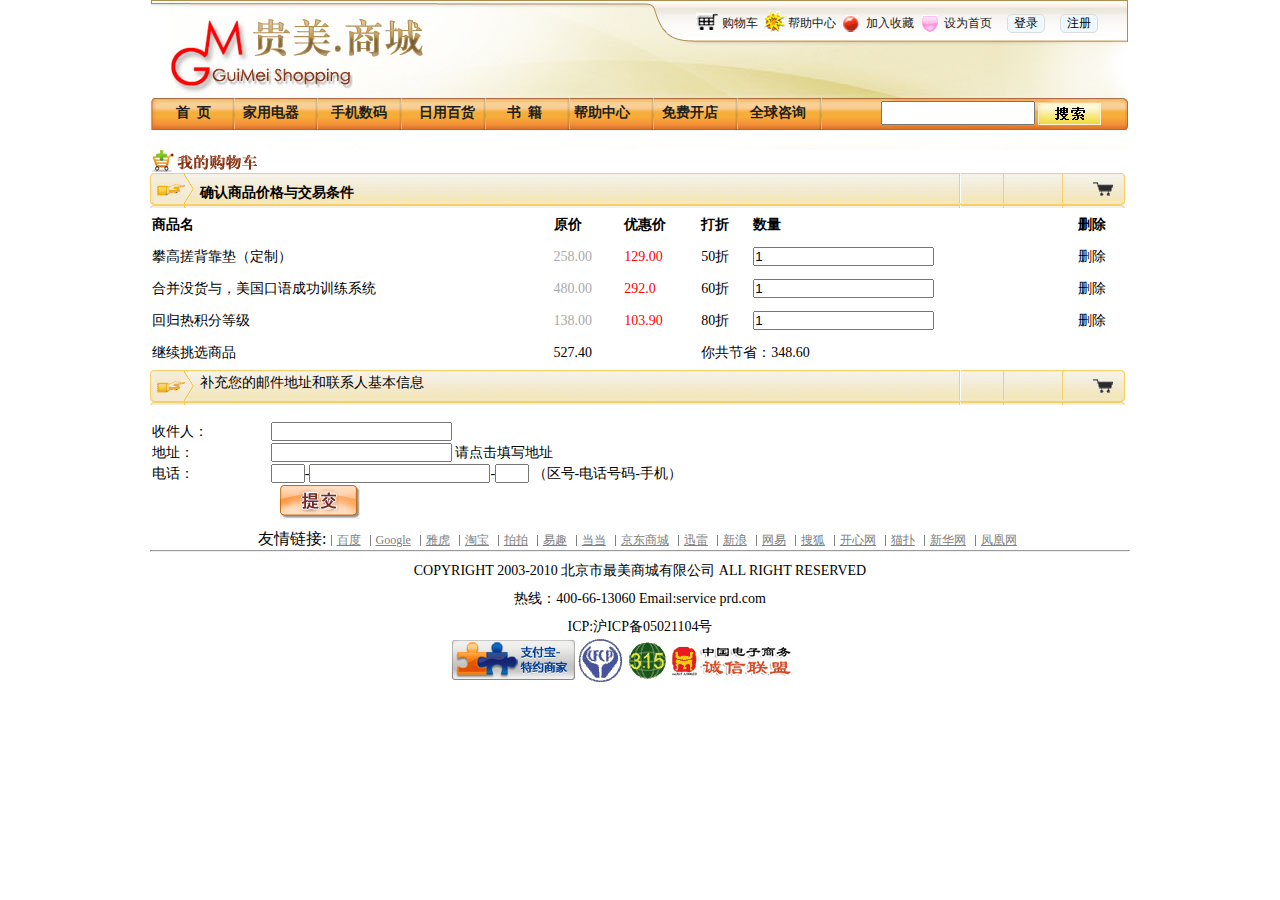
<file: web7.html>
<!DOCTYPE html>
<html lang="en">
<head>
    <meta charset="UTF-8">
    <title>购物车</title>
    <link rel="stylesheet" type="text/css" href="css7.css"/>
</head>
<body>
<div id="header">
    <div id="subnav">
        <ul>
            <li class="pic"></li>
            <li><a href="web7.html">购物车</a></li>
            <li class="pic" id="pic2"></li>
            <li><a href="web2.html">帮助中心</a></li>
            <li class="pic" id="pic3"></li>
            <li><a href="web2.html">加入收藏</a></li>
            <li class="pic" id="pic4"></li>
            <li><a href="web2.html">设为首页</a></li>
            <li><a href="web2.html"><button>登录</button></a></li>
            <li><a href="web2.html"><button>注册</button></a></li>
        </ul>
    </div>
    <div id="nav">
        <ul>
            <li><a href="#">首&nbsp&nbsp页</a></li>
            <li><a href="#">家用电器</a></li>
            <li><a href="#">手机数码</a></li>
            <li><a href="#">日用百货</a></li>
            <li><a href="#">书&nbsp&nbsp籍</a></li>
            <li><a href="#">帮助中心</a></li>
            <li><a href="#">免费开店</a></li>
            <li><a href="#">全球咨询</a></li>
        </ul>
        <input type="text" id="search" name="search" value=""/>
        <input type="button" id="onnock" name="button" value=""/>

    </div>
</div>
<div id="container">

        <img class="logo" src="img/images/mycart.gif"/>

        <form action="index.html" method="post">
            <table>
                <caption>
                    <p><b>确认商品价格与交易条件</b></p>
                </caption>

                <tr class="title">
                    <td><p>商品名</p></td>
                    <td><p>原价</p></td>
                    <td><p>优惠价</p></td>
                    <td><p>打折</p></td>
                    <td><p>数量</p></td>
                    <td><p>删除</p></td>
                </tr>
                <tr>
                    <td><p>攀高搓背靠垫（定制）</p></td>
                    <td class="price"><p>258.00</p></td>
                    <td class="discount"><p>129.00</p></td>
                    <td><p>50折</p></td>
                    <td><input  type="text" name="u" value="1"/></td>
                    <td><p>删除</p></td>
                </tr>
                <tr>
                    <td><p>合并没货与，美国口语成功训练系统</p></td>
                    <td class="price"><p>480.00</p></td>
                    <td class="discount"><p>292.0</p></td>
                    <td><p>60折</p></td>
                    <td><input  type="text" name="u" value="1"/></td>
                    <td><p>删除</p></td>
                </tr>
                <tr>
                    <td><p>回归热积分等级</p></td>
                    <td class="price"><p>138.00</p></td>
                    <td class="discount"><p>103.90</p></td>
                    <td><p>80折</p></td>
                    <td><input  type="text" name="u" value="1"/></td>
                    <td><p>删除</p></td>
                </tr>
                <tr>
                    <td><p>继续挑选商品</p></td>
                    <td colspan="2">527.40</td>
                    <td colspan="2"><p>你共节省：348.60</p></td>

                </tr>
            </table>
            <table class="table2">
                <caption>
                    <p>补充您的邮件地址和联系人基本信息</p>
                </caption>
                <tr>
                    <td>收件人：</td>
                    <td><input  type="text" name="t" value=""/></td>
                </tr>
                <tr>
                    <td>地址：</td>
                    <td><input  type="text" name="te" value=""/>
                        请点击填写地址 </td>
                </tr>
                <tr>
                    <td>电话：</td>
                    <td><input class="quhao"  type="tel" name="l" value=""/>-<input  type="tel" name="l" value=""/>-<input class="quhao"  type="tel" name="l" value=""/>
                        （区号-电话号码-手机） </td>
                </tr>
            </table>

            <input class="login" type="submit" name="online" value=""/>
        </form>
    </div>
<footer class="box">
    <ul>友情链接:
        <li class="b1"><a href="#">百度</a></li>
        <li><a href="#">Google</a></li>
        <li><a href="#">雅虎</a></li>
        <li><a href="#">淘宝</a></li>
        <li><a href="#">拍拍</a></li>
        <li><a href="#">易趣</a></li>
        <li><a href="#">当当</a></li>
        <li><a href="#">京东商城</a></li>
        <li><a href="#">迅雷</a></li>
        <li><a href="#">新浪</a></li>
        <li><a href="#">网易</a></li>
        <li><a href="#">搜狐</a></li>
        <li><a href="#">开心网</a></li>
        <li><a href="#">猫扑</a></li>
        <li><a href="#">新华网</a></li>
        <li><a href="#">凤凰网</a></li>

    </ul>
    <hr/>
    <p>COPYRIGHT 2003-2010 北京市最美商城有限公司 ALL RIGHT RESERVED</p>
    <p>热线：400-66-13060 Email:service prd.com</p>
    <p>ICP:沪ICP备05021104号</p>
    <table class="t3">
        <tr>
            <td>
                <img src="img/images/img1.gif"/>
            </td>
            <td>
                <img src="img/images/img2.gif"/>
            </td>
            <td>
                <img src="img/images/img3.gif"/>
            </td>
            <td>
                <img src="img/images/img4.gif"/>
            </td>

        </tr>
    </table>
</footer>

</body>
</html>
</file>
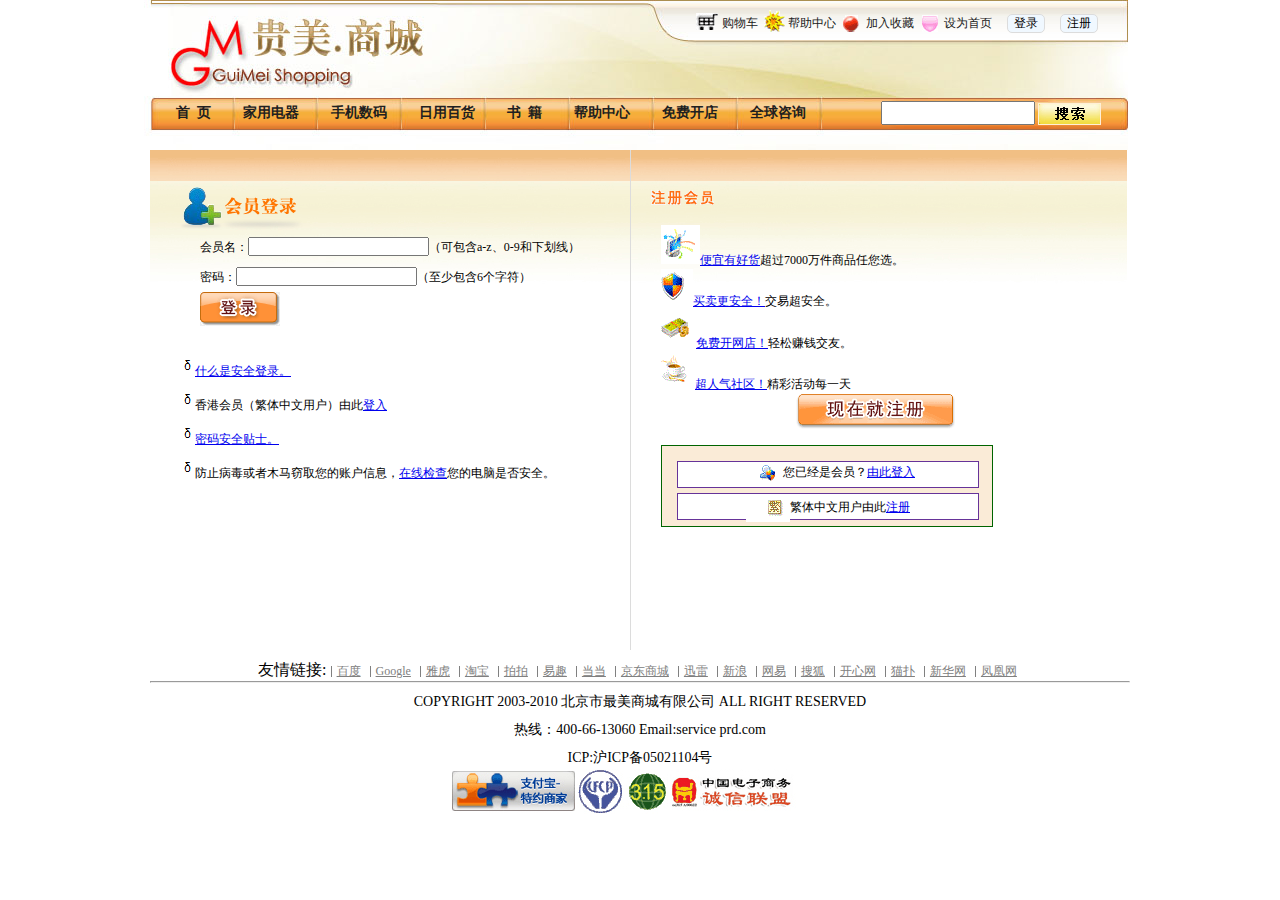
<file: web8.html>
<!DOCTYPE html>
<html lang="en">
<head>
    <meta charset="UTF-8">
    <title>登录</title>
    <link rel="stylesheet" type="text/css" href="css8.css"/>
</head>
<body>
<div id="header">
    <div id="subnav">
        <ul>
            <li class="pic"></li>
            <li><a href="web7.html">购物车</a></li>
            <li class="pic" id="pic2"></li>
            <li><a href="web2.html">帮助中心</a></li>
            <li class="pic" id="pic3"></li>
            <li><a href="web4.html">加入收藏</a></li>
            <li class="pic" id="pic4"></li>
            <li><a href="index.html">设为首页</a></li>
            <li><a href="web8.html"><button>登录</button></a></li>
            <li><a href="web3.html"><button>注册</button></a></li>
        </ul>
    </div>
    <div id="nav">
        <ul>
            <li><a href="#">首&nbsp&nbsp页</a></li>
            <li><a href="#">家用电器</a></li>
            <li><a href="#">手机数码</a></li>
            <li><a href="#">日用百货</a></li>
            <li><a href="#">书&nbsp&nbsp籍</a></li>
            <li><a href="#">帮助中心</a></li>
            <li><a href="#">免费开店</a></li>
            <li><a href="#">全球咨询</a></li>
        </ul>
        <input type="text" id="search" name="search" value=""/>
        <input type="button" id="onnock" name="button" value=""/>

    </div>
</div>
<div id="container">
    <div id="leftside">
        <form action="web9.html" method="post" name="user">
        <div id="loginone">
        <img src="img/images/title_login_2.png"/>
            </div>
        <div id="neirong">
            <div id="biaodan">

                    <p>会员名：<input type="text" name="name" value="" />（可包含a-z、0-9和下划线）</p>
                    <p>密码：<input type="password" name="password" />（至少包含6个字符）</p>

                    <p>
                    <input class="denglu" type="submit" name="zhuce" value=""/>
                </p>
                </form>
                <div id="tishi">
                    <ul>
                        <li><img src="img/images/fuhao.JPG" /><a href="#">什么是安全登录。</a></li>
                        <li><img src="img/images/fuhao.JPG" />香港会员（繁体中文用户）由此<a href="#">登入</a></li>
                        <li><img src="img/images/fuhao.JPG" /><a href="#">密码安全贴士。</a></li>
                        <li><img src="img/images/fuhao.JPG" />防止病毒或者木马窃取您的账户信息，<a href="#">在线检查</a>您的电脑是否安全。</li>
                    </ul>
                </div>
            </div>
        </div>

    </div>
<form action="web3.html" method="post" name="regsiter">
    <div id="rightside">
        <div id="logintwo">
            <img src="img/images/register.gif"/>
        </div>
        <div id="rightmain">
            <p><img src="img/images/internet.JPG"/><a href="#">便宜有好货</a>超过7000万件商品任您选。</p>
            <p><img src="img/images/dun.JPG"/><a href="#">买卖更安全！</a>交易超安全。</p>
            <p><img src="img/images/qian.JPG"/><a href="#">免费开网店！</a>轻松赚钱交友。</p>
            <p><img src="img/images/cup.JPG"/><a href="#">超人气社区！</a>精彩活动每一天</p>
        </div>
        <div id="anniu">

                <input type="submit" name="zhuce" value=""/>
            </form>
        </div>
        <div id="rightbuttom">
            <div id="box2"><p><img src="img/images/die.JPG" class="tu" />您已经是会员？<a href="#">由此登入</a></p></div>
            <div id="box3"><p><img src="img/images/fan.JPG" class="tu"/>繁体中文用户由此<a href="#">注册</a></p></div>
        </div>
    </div>

</div>

    <footer class="box">
        <ul>友情链接:
            <li class="b1"><a href="#">百度</a></li>
            <li><a href="#">Google</a></li>
            <li><a href="#">雅虎</a></li>
            <li><a href="#">淘宝</a></li>
            <li><a href="#">拍拍</a></li>
            <li><a href="#">易趣</a></li>
            <li><a href="#">当当</a></li>
            <li><a href="#">京东商城</a></li>
            <li><a href="#">迅雷</a></li>
            <li><a href="#">新浪</a></li>
            <li><a href="#">网易</a></li>
            <li><a href="#">搜狐</a></li>
            <li><a href="#">开心网</a></li>
            <li><a href="#">猫扑</a></li>
            <li><a href="#">新华网</a></li>
            <li><a href="#">凤凰网</a></li>

        </ul>
        <hr/>
        <p>COPYRIGHT 2003-2010 北京市最美商城有限公司 ALL RIGHT RESERVED</p>
        <p>热线：400-66-13060 Email:service prd.com</p>
        <p>ICP:沪ICP备05021104号</p>
        <table class="t3">
            <tr>
                <td>
                    <img src="img/images/img1.gif"/>
                </td>
                <td>
                    <img src="img/images/img2.gif"/>
                </td>
                <td>
                    <img src="img/images/img3.gif"/>
                </td>
                <td>
                    <img src="img/images/img4.gif"/>
                </td>

            </tr>
        </table>
    </footer>

</body>
</html>
</file>
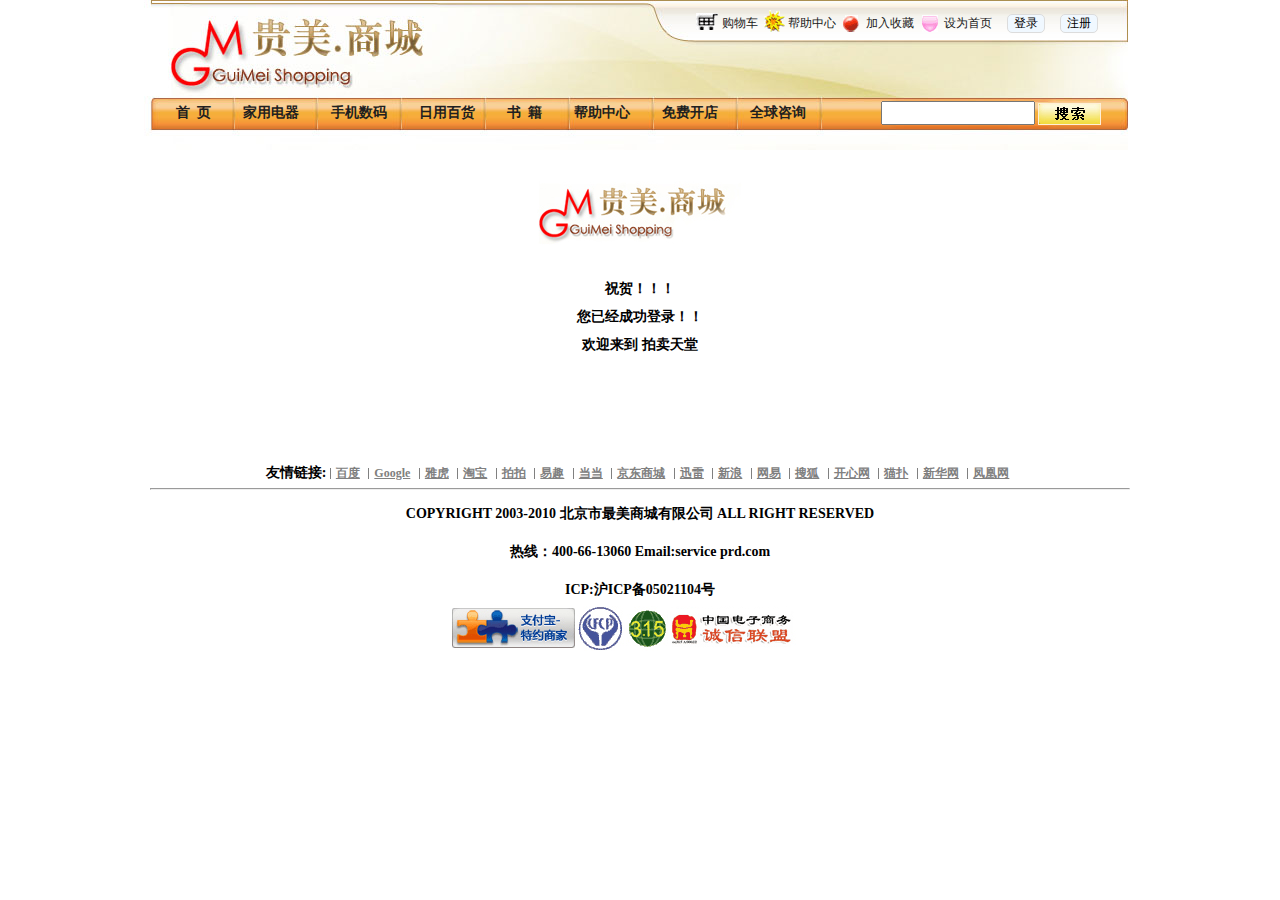
<file: web9.html>
<!DOCTYPE html>
<html lang="en">
<head>
    <meta charset="UTF-8">
    <title>登录成功</title>
    <link rel="stylesheet" type="text/css" href="css9.css"/>
</head>
<body>
<div id="header">
    <div id="subnav">
        <ul>
            <li class="pic"></li>
            <li><a href="web7.html">购物车</a></li>
            <li class="pic" id="pic2"></li>
            <li><a href="web2.html">帮助中心</a></li>
            <li class="pic" id="pic3"></li>
            <li><a href="web4.html">加入收藏</a></li>
            <li class="pic" id="pic4"></li>
            <li><a href="index.html">设为首页</a></li>
            <li><a href="web8.html"><button>登录</button></a></li>
            <li><a href="web3.html"><button>注册</button></a></li>
        </ul>
    </div>
    <div id="nav">
        <ul>
            <li><a href="#">首&nbsp&nbsp页</a></li>
            <li><a href="#">家用电器</a></li>
            <li><a href="#">手机数码</a></li>
            <li><a href="#">日用百货</a></li>
            <li><a href="#">书&nbsp&nbsp籍</a></li>
            <li><a href="#">帮助中心</a></li>
            <li><a href="#">免费开店</a></li>
            <li><a href="#">全球咨询</a></li>
        </ul>
        <input type="text" id="search" name="search" value=""/>
        <input type="button" id="onnock" name="button" value=""/>

    </div>
</div>
<div id="container">
    <img src="img/images/logo.jpg"/>
    <p>祝贺！！！</p>
    <p>您已经成功登录！！</p>
    <p>欢迎来到  拍卖天堂</p>
    <footer class="box">
        <ul>友情链接:
            <li class="b1"><a href="#">百度</a></li>
            <li><a href="#">Google</a></li>
            <li><a href="#">雅虎</a></li>
            <li><a href="#">淘宝</a></li>
            <li><a href="#">拍拍</a></li>
            <li><a href="#">易趣</a></li>
            <li><a href="#">当当</a></li>
            <li><a href="#">京东商城</a></li>
            <li><a href="#">迅雷</a></li>
            <li><a href="#">新浪</a></li>
            <li><a href="#">网易</a></li>
            <li><a href="#">搜狐</a></li>
            <li><a href="#">开心网</a></li>
            <li><a href="#">猫扑</a></li>
            <li><a href="#">新华网</a></li>
            <li><a href="#">凤凰网</a></li>

        </ul>
        <hr/>
        <p>COPYRIGHT 2003-2010 北京市最美商城有限公司 ALL RIGHT RESERVED</p>
        <p>热线：400-66-13060 Email:service prd.com</p>
        <p>ICP:沪ICP备05021104号</p>
        <table class="t3">
            <tr>
                <td>
                    <img src="img/images/img1.gif"/>
                </td>
                <td>
                    <img src="img/images/img2.gif"/>
                </td>
                <td>
                    <img src="img/images/img3.gif"/>
                </td>
                <td>
                    <img src="img/images/img4.gif"/>
                </td>

            </tr>
        </table>
    </footer>

</div>

</body>
</html>
</file>
<file: css1.css>
* {
    margin: 0px;
    padding: 0px;
}

#header {
    background-image: url("img/images/h_bgs.png");
    width: 1024px;
    height: 150px;
    margin: auto;
}
#subnav {
    width: 470px;
    height: 30px;
    float: right;
    margin-top: 8px;

}
#subnav ul {
    list-style-type: none;
    margin-left: 10px;
}
#subnav ul li {
    float: left;
    height: 30px;
    font-size: 12px;
    line-height: 30px;
}
#subnav ul li a {
    text-decoration: none;
    color: #202020;
}
.pic {
    width: 30px;
    height: 30px;
    background-image: url("img/images/icon.gif");
    background-repeat: no-repeat;
}
#pic2 {
    background-position: -40px 0px;
}
#pic3 {
    background-position: -85px 3px;
}
#pic4 {
    background-position: -125px 3px;
}
#subnav ul li button {
    margin-left: 15px;
    font-size: 12px;
    border-radius: 5px 5px 5px 5px;
    border: 1px solid gainsboro;
    background-color: aliceblue;
    padding-left: 6px;
    padding-right: 6px;

}
#nav {
    width: 980px;
    height: 30px;
    float: left;
    margin-top: 60px;
    margin-left: 15px;
}
#nav ul {
    list-style-type: none;
    float: left;
    margin-left: 9px;
}
#nav ul li {
    float: left;
    font-size: 14px;
    line-height: 30px;
    text-align: center;
    width: 83px;
}
#nav ul li a {
    color: #202020;
    font-weight: bolder;
    font-size: 14px;
    text-decoration: none;
}
#nav li a:hover {
    background-image: url("img/images/nav_bg.gif");
    display: block;
}
#search {
    margin-left: 36px;
    height: 20px;
    width: 150px;
    float: left;
    margin-top: 5px;
}
#onnock {
    background-image: url("img/images/onnock.png");
    width: 63px;
    height: 22px;
    float:left;
    border: 1px;
    margin-top: 6px;

}

#container {
    background-image: url("img/images/bg.gif");
    margin: 0 auto;
    width: 980px;
    height: 660px;
    background-repeat: no-repeat;

}
.sidebar_a {
    width: 200px;
    height: 600px;
    float: left;
    padding-top: 42px;


}
.sidebar_a p {
    color: #f98d12;
    font-weight: bolder;
    margin-left: 15px;
}
.sidebar_a ul {
    list-style-type: none;
}
.sidebar_a ul li {
    float: left;
    height: 17px;
    line-height: 17px;
    width: 60px;
    margin-left: 6px;
    font-size: 12px;
    padding-top: 8px;
}
#main {
    float: left;
    width: 524px;
    height: 600px;
}
.top {
    width: 524px;
    height: 190px;
    margin: auto;
    text-align: center;
    margin-top: 0px;
    position: relative;
    left: 9px;

}
.buttom {
    width: 522px;
    height: 430px;
    text-align: center;
    margin-left: 215px;
    margin-top: 35px;
    position: relative;
    left: -205px;

}
.buttom dl {
    width: 165px;
    height: 120px;

    float: left;
    margin-top: 10px;
    margin-left: 5px;
}
.buttom dl dt {
    text-align: center;

}
.buttom dl dt img {
    border: 1px solid#ccc;
}
.buttom dl dd {
    text-align: center;
    font-size: 12px;
    margin-top: 0px;
}
.buttom dl dd a {
    text-decoration: none;
    color: #000;
}
.sidebar_b {

    width: 230px;
    height: 630px;
    float: left;
    margin-left: 10px;
    text-align: center;
    font-size: 14px;
    position: relative;
    left: 15px;



}
.notice {
    width: 230px;
    height: 130px;
}
.newproduct {
    width: 230px;
    height: 260px;
    margin-top: 45px;
}
.newproduct dl {
    width: 210px;
    height: 60px;
    float: left;
    margin-top: 5px;
    margin-left: 5px;

}
.newproduct dl dt {
    text-align: center;
    float: left;
}
.newproduct dl dt img {
    border: 1px solid rosybrown;
}
.newproduct dl dd {
    margin-top: 10px;
    text-align: center;
    font-size: 12px;
}
.newproduct dl dd a {
    text-decoration: none;
    color: #000;
}
.newproduct dl dd a:hover {
    color: #F60;
}


.box {
   position: relative;
    top: 10px;
    text-align: center;
    width: 980px;
    margin: auto;
}
.box ul {
    text-align: center;
    margin-left: 20px;
    margin-right: 20px;
    text-decoration: none;

}
.box li {
    display: inline;
    list-style-type: none;
    padding-left: 5px;
    padding-right: 5px;
    border-left: 1px solid gray;
    font-size: 10px;




}
.b1 {
    border-left: 0px;
}
.box li a:link {
    color: grey;
    font-size: 12px;
}
.box li a:hover {
    color: red;
    font-size: 12px;

}
.box li a:visited {
    color: lightblue;
}
.box p {
    font-size: 14px;
    margin-top: 10px;
}
.t3 {
    text-align: center;
    margin-left: 300px;

}
</file>
<file: css2.css>
* {
    margin: 0px;
    padding: 0px;
}
body {
    position: relative;
}

#header {
    background-image: url("img/images/h_bgs.png");
    width: 1024px;
    height: 150px;
    margin: auto;
}
#subnav {
    width: 470px;
    height: 30px;
    float: right;
    margin-top: 8px;


}
#subnav ul {
    list-style-type: none;
    margin-left: 10px;
}
#subnav ul li {
    float: left;
    height: 30px;
    font-size: 12px;
    line-height: 30px;
    position: relative;
    top: -20px;

}
#subnav ul li a {
    text-decoration: none;
    color: #202020;
}
.pic {
    width: 30px;
    height: 30px;
    background-image: url("img/images/icon.gif");
    background-repeat: no-repeat;
}
#pic2 {
    background-position: -40px 0px;
}
#pic3 {
    background-position: -85px 3px;
}
#pic4 {
    background-position: -125px 3px;
}
#subnav ul li button {
    margin-left: 15px;
    font-size: 12px;
    border-radius: 5px 5px 5px 5px;
    border: 1px solid gainsboro;
    background-color: aliceblue;
    padding: 3px 6px 3px 6px;

}
#nav {
    width: 980px;
    height: 30px;
    float: left;
    margin-top: 60px;
    margin-left: 15px;
}
#nav ul {
    list-style-type: none;
    float: left;
    margin-left: 8px;
    margin-top: 1px;
    width: 665px;
}
#nav ul li {
    float: left;
    font-size: 14px;
    line-height: 30px;
    text-align: center;
    padding-right: 3px;

}
#nav ul li a {
    color: #202020;
    font-weight: bolder;
    font-size: 14px;
    margin-left: 28px;
    text-decoration: none;
}
#nav ul li a:hover {
    background-image: url("img/images/nav_bg.gif");
    display: block;
}
#search {
    margin-left: 50px;
    height: 20px;
    width: 150px;
    margin-top:3px;
    float: left;

}
#onnock {
    background-image: url("img/images/onnock.png");
    width: 63px;
    height: 22px;
    border: 1px solid papayawhip;
    margin-top: 5px;
    margin-left: 3px;
    float: left;
}

#container {
    width: 980px;
    margin: 0 auto;
    margin-top: 30px;
    height: 600px;
}
#sidebar {
    width: 183px;
    height: 550px;
    background-image: url("img/images/customer.jpg");
    background-repeat: repeat-x;
    float: left;
}
table {
    margin-left: 0px;
    margin:0 auto;
    margin-top:180px;


}
table .regsiter {
    background-image: url("img/images/reg.jpg");
    width: 158px;
    height: 31px;
    border: none;

}
table .buyer {
    background-image: url("img/images/buy.jpg");
    width: 160px;
    height: 32px;
    border: none;
}
table .seller {
    background-image: url("img/images/sale.jpg");
    width: 158px;
    height: 31px;
    border: none;
}
table .personal {
    background-image: url("img/images/person.jpg");
    width: 157px;
    height: 31px;
    border: none;
}

h2 {
    padding-left: 20px;
}


hr {
    width: 735px;
    margin: auto;
    margin-top: 20px;
    margin-bottom: 15px;

}
#main {
    width: 787px;
    height: 525px;
    border: 1px solid red;
    margin-left: 8px;
    float: left;
    padding-top: 20px;
}
p{
    margin: 10px 10px 10px 10px;
}
button {
    background-color: beige;
    border: 1px solid bisque;
    padding-top: 10px;
    padding-bottom: 10px;
    padding-left: 5px;
    padding-right: 5px;
    border-radius: 5px;
    color: darkred;
    font-weight: bolder;
    margin-left: 10px;

}
.tag {
    font-weight: bolder;
    color: dodgerblue;
}
span {
    color: coral;
    font-weight: bolder;
}
ul {
    margin: 20px 15px 15px 15px;
}
li {
    list-style-type: none;

}
li a {
    color: black;
    text-decoration: none;
}
.box {
    width: 1024px;
    margin-top: 30px;
    text-align: center;
    position: absolute;
    left: 451px;
    top: 705px;

}
.box ul {
    text-align: center;
    margin-left: 20px;
    margin-right: 20px;
    text-decoration: none;
}
.box li {
    display: inline;
    list-style-type: none;
    padding-left: 5px;
    padding-right: 5px;
    border-left: 1px solid gray;
    font-size: 10px;

}
.b1 {
    border-left: 0px;
}
.box li a:link {
    color: grey;
    font-size: 12px;
}
.box li a:hover {
    color: red;
    font-size: 12px;

}
.box li a:visited {
    color: lightblue;
}
.box p {
    font-size: 14px;
    margin-top: 10px;
}
.t3 {
    text-align: center;
    margin-left: 300px;
    margin-top: 10px;

}
</file>
<file: css3.css>
* {
    margin: 0px;
    padding: 0px;
}
body {
    position: relative;
}

#header {
    background-image: url("img/images/h_bgs.png");
    width: 1024px;
    height: 150px;
    margin: auto;
}
#subnav {
    width: 470px;
    height: 30px;
    float: right;
    margin-top: 8px;

}
#subnav ul {
    list-style-type: none;
    margin-left: 10px;
}
#subnav ul li {
    float: left;
    height: 30px;
    font-size: 12px;
    line-height: 30px;
}
#subnav ul li a {
    text-decoration: none;
    color: #202020;
}
.pic {
    width: 30px;
    height: 30px;
    background-image: url("img/images/icon.gif");
    background-repeat: no-repeat;
}
#pic2 {
    background-position: -40px 0px;
}
#pic3 {
    background-position: -85px 3px;
}
#pic4 {
    background-position: -125px 3px;
}
#subnav ul li button {
    margin-left: 15px;
    font-size: 12px;
    border-radius: 5px 5px 5px 5px;
    border: 1px solid gainsboro;
    background-color: aliceblue;
    padding-left: 6px;
    padding-right: 6px;

}
#nav {
    width: 980px;
    height: 30px;
    float: left;

    margin-top: 60px;
    margin-left: 15px;
}
#nav ul {
    list-style-type: none;
    float: left;

}
#nav ul li {
    display: inline;
    font-size: 14px;
    line-height: 30px;
    text-align: center;
    position: relative;
    left: 10px;
    width: 83px;
    height: 30px;


}
#nav ul li a {
    color: #202020;
    font-weight: bolder;
    font-size: 14px;
    margin-left: 28px;
    text-decoration: none;
    position: relative;
    left: -5px;

}
#nav ul li a:hover {
    background-image: url("img/images/nav_bg.gif");

}
#search {
    margin-left: 80px;
    height: 20px;
    width: 150px;
    margin-top: 5px;
    float: left;
}
#onnock {
    background-image: url("img/images/onnock.png");
    width: 63px;
    height: 22px;
    border: 1px solid papayawhip;
    margin-top: 5px;
    margin-left: 3px;
    float: left;
}
#container {
    width: 980px;
    margin-top: 10px;
    padding-top: 30px;
    background-image: url("img/images/reg_bg.gif");
    background-repeat: repeat-x;
    margin: auto;
    height: 590px;
}
.left {
    float: left;
    margin-top: 30px;
    margin-left: 20px;
    height: 500px;

}
table {
    width: 580px;
    height: 300px;


}
.along {
    text-align: right;
}
.right {
    margin-top: 50px;
    float: left;
    width: 316px;
    height: 500px;

}
textarea {
    margin-top: 20px;
}
span {
    font-weight: bolder;
}
.submitone {
     background-image: url("img/images/submit.gif");
     width: 80px;
     height: 34px;
     margin-left: 150px;
     margin-top: 20px;
     border: none;
 }
.submittwo {
    background-image: url("img/images/reset.gif");
    width: 80px;
    height: 34px;
    margin-top: 20px;
    border: none;
}
.box {
    margin-top: 150px;
    text-align: center;
    width: 980px;
    position: absolute;
    left: 451px;
    top: 650px;


}
.box ul {
    text-align: center;
    margin-left: 20px;
    margin-right: 20px;
    text-decoration: none;

}
.box li {
    display: inline;
    list-style-type: none;
    padding-left: 5px;
    padding-right: 5px;
    border-left: 1px solid gray;
    font-size: 10px;

}
.b1 {
    border-left: 0px;
}
.box li a:link {
    color: grey;
    font-size: 12px;
}
.box li a:hover {
    color: red;
    font-size: 12px;

}
.box li a:visited {
    color: lightblue;
}
.box p {
    font-size: 14px;
    margin-top: 10px;
}
.t3 {
    text-align: center;
    width: 0px;
    height: 0px;
    margin: auto;
}
</file>
<file: css4.css>
* {
    margin: 0px;
    padding: 0px;
}
#wrapper {
    width: 980px;
    margin: 0 auto;
}
#header {
    background-image: url("img/images/h_bgs.png");
    width: 1024px;
    height: 150px;
    margin: auto;
}
#subnav {
    width: 470px;
    height: 30px;
    float: right;
    margin-top: 8px;

}
#subnav ul {
    list-style-type: none;
    margin-left: 10px;
}
#subnav ul li {
    float: left;
    height: 30px;
    font-size: 12px;
    line-height: 30px;
}
#subnav ul li a {
    text-decoration: none;
    color: #202020;
}
.pic {
    width: 30px;
    height: 30px;
    background-image: url("img/images/icon.gif");
    background-repeat: no-repeat;
}
#pic2 {
    background-position: -40px 0px;
}
#pic3 {
    background-position: -85px 3px;
}
#pic4 {
    background-position: -125px 3px;
}
#subnav ul li button {
    margin-left: 15px;
    font-size: 12px;
    border-radius: 5px 5px 5px 5px;
    border: 1px solid gainsboro;
    background-color: aliceblue;
    padding-left: 6px;
    padding-right: 6px;

}
#nav {
    width: 980px;
    height: 30px;
    float: left;

    margin-top: 60px;
    margin-left: 15px;
}
#nav ul {
    list-style-type: none;
    float: left;

}
#nav ul li {
    display: inline;
    font-size: 14px;
    line-height: 30px;
    text-align: center;
    position: relative;
    left: 10px;
    width: 83px;
    height: 30px;


}
#nav ul li a {
    color: #202020;
    font-weight: bolder;
    font-size: 14px;
    margin-left: 28px;
    text-decoration: none;
    position: relative;
    left: -5px;

}
#nav ul li a:hover {
    background-image: url("img/images/nav_bg.gif");

}
#search {
    margin-left: 80px;
    float: left;
    height: 20px;
    width: 150px;
    margin-top:3px;

}
#onnock {
    background-image: url("img/images/onnock.png");
    width: 63px;
    height: 22px;
    float: left;
    border: 1px solid papayawhip;
    margin-top: 5px;
    margin-left: 3px;
}
#container {
    width: 980px;
    margin-top: 30px;
    padding-top: 40px;
    background-image: url("img/images/catlist_bg.gif");
    background-repeat: repeat-x;
    margin: 0 auto;
}
.t1 {
    width: 980px;
    text-align: center;
    padding-top: 0px;
    height: 538px;

}
.t1 {
    border-collapse: collapse;

}
.t1 tr {


}
.t1 td {
border-bottom: 1px dashed #202020;

}
.t2 {

    margin-left: 250px;
}
#container .b {
    font-weight: bold;
    text-align: center;

}
.box {
    margin-top: 100px;
    text-align: center;

}
.box ul {
    text-align: center;
    margin-left: 20px;
    margin-right: 20px;
    text-decoration: none;

}
.box li {
    display: inline;
    list-style-type: none;
    padding-left: 5px;
    padding-right: 5px;
    border-left: 1px solid gray;
    font-size: 10px;




}
.b1 {
    border-left: 0px;
}
.box li a:link {
    color: grey;
    font-size: 12px;
}
.box li a:hover {
    color: red;
    font-size: 14px;

}
.box li a:visited {
    color: lightblue;
}
.box p {
    font-size: 14px;
    margin-top: 10px;
}
.t3 {
    text-align: center;
    margin-left: 300px;

}
</file>
<file: css5.css>
* {
    margin: 0px;
    padding: 0px;
}

#header {
    background-image: url("img/images/h_bgs.png");
    width: 1024px;
    height: 150px;
    margin: auto;
}
#subnav {
    width: 470px;
    height: 30px;
    float: right;
    margin-top: 8px;

}
#subnav ul {
    list-style-type: none;
    margin-left: 10px;
}
#subnav ul li {
    float: left;
    height: 30px;
    font-size: 12px;
    line-height: 30px;
}
#subnav ul li a {
    text-decoration: none;
    color: #202020;
}
.pic {
    width: 30px;
    height: 30px;
    background-image: url("img/images/icon.gif");
    background-repeat: no-repeat;
}
#pic2 {
    background-position: -40px 0px;
}
#pic3 {
    background-position: -85px 3px;
}
#pic4 {
    background-position: -125px 3px;
}
#subnav ul li button {
    margin-left: 15px;
    font-size: 12px;
    border-radius: 5px 5px 5px 5px;
    border: 1px solid gainsboro;
    background-color: aliceblue;
    padding-left: 6px;
    padding-right: 6px;

}
#nav {
    width: 980px;
    height: 30px;
    float: left;

    margin-top: 60px;
    margin-left: 15px;
}
#nav ul {
    list-style-type: none;
    float: left;

}
#nav ul li {
    display: inline;
    font-size: 14px;
    line-height: 30px;
    text-align: center;
    position: relative;
    left: 10px;
    width: 83px;
    height: 30px;


}
#nav ul li a {
    color: #202020;
    font-weight: bolder;
    font-size: 14px;
    margin-left: 28px;
    text-decoration: none;
    position: relative;
    left: -5px;

}
#nav ul li a:hover {
    background-image: url("img/images/nav_bg.gif");

}
#search {
    margin-left: 80px;
    float: left;
    height: 20px;
    width: 150px;
    margin-top:3px;

}
#onnock {
    background-image: url("img/images/onnock.png");
    width: 63px;
    height: 22px;
    border: 1px solid papayawhip;
    margin-top: 5px;
    margin-left: 3px;
}
#container {
    width: 980px;
    margin-top: 15px;
    padding-top: 15px;
    text-align: center;
    font-size: 14px;
    font-weight: bolder;
    line-height: 2em;
    margin: auto;
}
.box {
    margin-top: 100px;
    text-align: center;

}
.box ul {
    text-align: center;
    margin-left: 20px;
    margin-right: 20px;
    text-decoration: none;

}
.box li {
    display: inline;
    list-style-type: none;
    padding-left: 5px;
    padding-right: 5px;
    border-left: 1px solid gray;
    font-size: 10px;




}
.b1 {
    border-left: 0px;
}
.box li a:link {
    color: grey;
    font-size: 12px;
}
.box li a:hover {
    color: red;
    font-size: 12px;

}
.box li a:visited {
    color: lightblue;
}
.box p {
    font-size: 14px;
    margin-top: 10px;
}
.t3 {
    text-align: center;
    margin-left: 300px;

}
</file>
<file: css6.css>
* {
    margin: 0px;
    padding: 0px;
}

#header {
    background-image: url("img/images/h_bgs.png");
    width: 1024px;
    height: 150px;
    margin: auto;
}
#subnav {
    width: 470px;
    height: 30px;
    float: right;
    margin-top: 8px;

}
#subnav ul {
    list-style-type: none;
    margin-left: 10px;
}
#subnav ul li {
    float: left;
    height: 30px;
    font-size: 12px;
    line-height: 30px;
}
#subnav ul li a {
    text-decoration: none;
    color: #202020;
}
.pic {
    width: 30px;
    height: 30px;
    background-image: url("img/images/icon.gif");
    background-repeat: no-repeat;
}
#pic2 {
    background-position: -40px 0px;
}
#pic3 {
    background-position: -85px 3px;
}
#pic4 {
    background-position: -125px 3px;
}
#subnav ul li button {
    margin-left: 15px;
    font-size: 12px;
    border-radius: 5px 5px 5px 5px;
    border: 1px solid gainsboro;
    background-color: aliceblue;
    padding-left: 6px;
    padding-right: 6px;

}
#nav {
    width: 980px;
    height: 30px;
    float: left;

    margin-top: 60px;
    margin-left: 15px;
}
#nav ul {
    list-style-type: none;
    float: left;

}
#nav ul li {
    display: inline;
    font-size: 14px;
    line-height: 30px;
    text-align: center;
    position: relative;
    left: 10px;
    width: 83px;
    height: 30px;


}
#nav ul li a {
    color: #202020;
    font-weight: bolder;
    font-size: 14px;
    margin-left: 28px;
    text-decoration: none;
    position: relative;
    left: -5px;

}
#nav ul li a:hover {
    background-image: url("img/images/nav_bg.gif");

}
#search {
    margin-left: 80px;
    float: left;
    height: 20px;
    width: 150px;
    margin-top:3px;

}
#onnock {
    background-image: url("img/images/onnock.png");
    width: 63px;
    height: 22px;
    float: left;
    border: 1px solid papayawhip;
    margin-top: 5px;
    margin-left: 3px;
}
#container {
    width: 980px;
    height: 500px;
    margin: auto;

}
h3 {
    margin-bottom: 8px;
    text-align: center;
}
.leftside {
    width: 349px;
    height: 500px;
    float: left;
    margin-top: 20px;

}
.bigpic {
    border: 1px solid #000000;
    width: 349px;
    height: 262px;
}
.smallpic {
    height: 46px;
    width: 349px;

    float: left;
    margin-top: 20px;
    text-align: center;
}
.smallpic_one {
    float: left;
    border: 1px solid #cccccc;
    width: 53px;
    height: 46px;
    margin-right: 10px;
}
.leftside button {
    width: 140px;
    height: 30px;
    margin-top: 5px;
    margin-right: 15px;
    float: left;
}
.rightside {
    float: left;
    width: 500px;
    height: 500px;

    margin-left: 20px;


}
.rightside ul {
    list-style-type: none;

    width: 500px;
    height: 400px;



}
.rightside ul li {
    font-size: 14px;
    line-height: 30px;
    border-bottom: 1px dashed lightblue;

}
.nowbuy  input {
    background-image: url("img/images/buynow.gif");
    width: 168px;
    height: 39px;
    margin-top: 5px;
    margin-bottom: 10px;
    border: none;
}

.msgs {
    border: none;
}
.msgs dl {
    width: 500px;
    height: 60px;
    border: 1px solid blanchedalmond;
    background-color: papayawhip;

}
.msgs dl dt {
    text-align: left;
    float: left;
    padding-top: 8px;
    padding-left: 15px;
}
.msgs dl dd {

    text-align: center;
    font-size: 16px;
   position: relative;
    left: -30px;
}
.rightside p{
    float: right;
    margin-right: 60px;
}
.box {
    position: relative;
    top: -100px;
    text-align: center;
    width: 980px;
    margin: auto;
}
.box ul {
    text-align: center;
    margin-left: 20px;
    margin-right: 20px;
    text-decoration: none;

}
.box li {
    display: inline;
    list-style-type: none;
    padding-left: 5px;
    padding-right: 5px;
    border-left: 1px solid gray;
    font-size: 10px;




}
.b1 {
    border-left: 0px;
}
.box li a:link {
    color: grey;
    font-size: 12px;
}
.box li a:hover {
    color: red;
    font-size: 12px;

}
.box li a:visited {
    color: lightblue;
}
.box p {
    font-size: 14px;
    margin-top: 10px;
}
.t3 {
    text-align: center;
    margin-left: 300px;

}
</file>
<file: css7.css>
* {
    margin: 0px;
    padding: 0px;
}

#header {
    background-image: url("img/images/h_bgs.png");
    width: 1024px;
    height: 150px;
    margin: auto;
}
#subnav {
    width: 470px;
    height: 30px;
    float: right;
    margin-top: 8px;

}
#subnav ul {
    list-style-type: none;
    margin-left: 10px;
}
#subnav ul li {
    float: left;
    height: 30px;
    font-size: 12px;
    line-height: 30px;
}
#subnav ul li a {
    text-decoration: none;
    color: #202020;
}
.pic {
    width: 30px;
    height: 30px;
    background-image: url("img/images/icon.gif");
    background-repeat: no-repeat;
}
#pic2 {
    background-position: -40px 0px;
}
#pic3 {
    background-position: -85px 3px;
}
#pic4 {
    background-position: -125px 3px;
}
#subnav ul li button {
    margin-left: 15px;
    font-size: 12px;
    border-radius: 5px 5px 5px 5px;
    border: 1px solid gainsboro;
    background-color: aliceblue;
    padding-left: 6px;
    padding-right: 6px;

}
#nav {
    width: 980px;
    height: 30px;
    float: left;

    margin-top: 60px;
    margin-left: 15px;
}
#nav ul {
    list-style-type: none;
    float: left;

}
#nav ul li {
    display: inline;
    font-size: 14px;
    line-height: 30px;
    text-align: center;
    position: relative;
    left: 10px;
    width: 83px;
    height: 30px;


}
#nav ul li a {
    color: #202020;
    font-weight: bolder;
    font-size: 14px;
    margin-left: 28px;
    text-decoration: none;
    position: relative;
    left: -5px;

}
#nav ul li a:hover {
    background-image: url("img/images/nav_bg.gif");
}
#search {
    margin-left: 80px;
    float: left;
    height: 20px;
    width: 150px;
    margin-top:3px;

}
#onnock {
    background-image: url("img/images/onnock.png");
    width: 63px;
    height: 22px;
    float: left;
    border: 1px solid papayawhip;
    margin-top: 5px;
    margin-left: 3px;
}


#container {
   text-align: center;
    width: 980px;
    margin: auto;
}
.logo {
    float: left;
}
#container table {
    font-size: 14px;
    text-align: left;
    width: 980px;
    line-height: 30px;
}
caption {
    background-image: url("img/images/buytitle_bg.gif");
    height: 30px;
    text-align: left;
    padding-left: 50px;
    padding-top: 5px;
 }
.title td p {
    font-weight: bolder;
}
.price {
    color: darkgrey;
}
.discount {
    color: red;
}
#container .table2 {
    font-size: 14px;
    text-align:left;
    width: 980px;
    line-height: 15px;
}
#container .table2 caption {
    background-image: url("img/images/buytitle_bg.gif");
    height: 30px;
    text-align: left;
    padding-left: 50px;
    padding-top: 5px;
    margin-bottom: 15px;
}
#container .table2 .quhao {
    width: 30px;
}
.login {
    background-image: url("img/images/submit.gif");
    width: 80px;
    height: 34px;
    border: none;
    position: relative;
    left: -320px;
}
.box {
    position: relative;
    top: 10px;
    text-align: center;
    width: 980px;
    margin: auto;
}
.box ul {
    text-align: center;
    margin-left: 20px;
    margin-right: 20px;
    text-decoration: none;

}
.box li {
    display: inline;
    list-style-type: none;
    padding-left: 5px;
    padding-right: 5px;
    border-left: 1px solid gray;
    font-size: 10px;




}
.b1 {
    border-left: 0px;
}
.box li a:link {
    color: grey;
    font-size: 12px;
}
.box li a:hover {
    color: red;
    font-size: 12px;

}
.box li a:visited {
    color: lightblue;
}
.box p {
    font-size: 14px;
    margin-top: 10px;
}
.t3 {
    text-align: center;
    margin-left: 300px;

}
</file>
<file: css8.css>
* {
    margin: 0px;
    padding: 0px;
}

#header {
    background-image: url("img/images/h_bgs.png");
    width: 1024px;
    height: 150px;
    margin: auto;
}
#subnav {
    width: 470px;
    height: 30px;
    float: right;
    margin-top: 8px;

}
#subnav ul {
    list-style-type: none;
    margin-left: 10px;
}
#subnav ul li {
    float: left;
    height: 30px;
    font-size: 12px;
    line-height: 30px;
}
#subnav ul li a {
    text-decoration: none;
    color: #202020;
}
.pic {
    width: 30px;
    height: 30px;
    background-image: url("img/images/icon.gif");
    background-repeat: no-repeat;
}
#pic2 {
    background-position: -40px 0px;
}
#pic3 {
    background-position: -85px 3px;
}
#pic4 {
    background-position: -125px 3px;
}
#subnav ul li button {
    margin-left: 15px;
    font-size: 12px;
    border-radius: 5px 5px 5px 5px;
    border: 1px solid gainsboro;
    background-color: aliceblue;
    padding-left: 6px;
    padding-right: 6px;

}
#nav {
    width: 980px;
    height: 30px;
    float: left;

    margin-top: 60px;
    margin-left: 15px;
}
#nav ul {
    list-style-type: none;
    float: left;

}
#nav ul li {
    display: inline;
    font-size: 14px;
    line-height: 30px;
    text-align: center;
    position: relative;
    left: 10px;
    width: 83px;
    height: 30px;


}
#nav ul li a {
    color: #202020;
    font-weight: bolder;
    font-size: 14px;
    margin-left: 28px;
    text-decoration: none;
    position: relative;
    left: -5px;

}
#nav ul li a:hover {
    background-image: url("img/images/nav_bg.gif");

}
#search {
    margin-left: 80px;
    float: left;
    height: 20px;
    width: 150px;
    margin-top:3px;

}
#onnock {
    background-image: url("img/images/onnock.png");
    width: 63px;
    height: 22px;
    float: left;
    border: 1px solid papayawhip;
    margin-top: 5px;
    margin-left: 3px;
}
#container {
    width: 980px;
    height: 500px;
   
    background-image: url("img/images/login_bg.gif");
   background-repeat: no-repeat;
    margin: auto;
}
#leftside {
    width: 480px;
    height: 500px;
    float: left;
    border-right: 1px solid gainsboro;
    
}
#loginone {
    width: 150px;
    height: 52px;
    margin-top: 30px;
    margin-left: 20px;
}
#neirong {
    width: 480px;
    height: 380px;
    
}
#biaodan {
    text-align: center;
}
#biaodan p {
    text-align: left;
    margin-left: 50px;
    line-height: 30px;
    font-size: 12px;
}
.denglu {
    background-image: url("img/images/login.gif");
    width: 80px;
    height: 34px;
    border: none;
}
#tishi {
padding-left: 30px;
    margin-top: 30px;
}
#tishi ul {
    list-style-type: none;
    text-align: left;
}
#tishi ul li {
    margin-top: 10px;
    font-size: 12px;
}
#rightside {
    width: 490px;
    height: 500px;
    float: left;
    float: left;

}
#logintwo {
    width: 63px;
    height: 15px;
    margin-top: 40px;
    margin-left: 20px;
}
#rightmain {
    text-align:left;
    margin-left: 30px;
    margin-top: 20px;

}
#rightmain p {
    font-size: 12px;
}
#anniu {
    width: 490px;
    height: 37px;
    text-align: center;
}
#anniu input {
    background-image: url("img/images/registernow.gif");
    width: 160px;
    height: 37px;
    border: none;
}
#rightbuttom {
    width: 330px;
    height: 80px;
    margin-top: 15px;
    margin-left: 30px;
    border: 1px solid darkgreen;
    background-color: antiquewhite;

}
#box2 {
    width: 300px;
    height: 25px;
    border: 1px solid rebeccapurple;
    background-color: #FFFFFF;
    text-align: center;
    font-size: 12px;
    margin-top: 15px;
    margin-left: 15px;
}
#box2 img {
    vertical-align: middle;
}
#box3 {
    width: 300px;
    height: 25px;
    font-size: 12px;
    border: 1px solid rebeccapurple;
    background-color: #FFFFFF;
    text-align: center;
    margin-left: 15px;
    margin-top: 5px;
}

#box3 img {
    vertical-align: middle;
}


.box {
    position: relative;
    top: 10px;
    text-align: center;
    width: 980px;
    margin: auto;
}
.box ul {
    text-align: center;
    margin-left: 20px;
    margin-right: 20px;
    text-decoration: none;

}
.box li {
    display: inline;
    list-style-type: none;
    padding-left: 5px;
    padding-right: 5px;
    border-left: 1px solid gray;
    font-size: 10px;




}
.b1 {
    border-left: 0px;
}
.box li a:link {
    color: grey;
    font-size: 12px;
}
.box li a:hover {
    color: red;
    font-size: 12px;

}
.box li a:visited {
    color: lightblue;
}
.box p {
    font-size: 14px;
    margin-top: 10px;
}
.t3 {
    text-align: center;
    margin-left: 300px;
}
</file>
<file: css9.css>
* {
    margin: 0px;
    padding: 0px;
}

#header {
    background-image: url("img/images/h_bgs.png");
    width: 1024px;
    height: 150px;
    margin: auto;
}
#subnav {
    width: 470px;
    height: 30px;
    float: right;
    margin-top: 8px;

}
#subnav ul {
    list-style-type: none;
    margin-left: 10px;
}
#subnav ul li {
    float: left;
    height: 30px;
    font-size: 12px;
    line-height: 30px;
}
#subnav ul li a {
    text-decoration: none;
    color: #202020;
}
.pic {
    width: 30px;
    height: 30px;
    background-image: url("img/images/icon.gif");
    background-repeat: no-repeat;
}
#pic2 {
    background-position: -40px 0px;
}
#pic3 {
    background-position: -85px 3px;
}
#pic4 {
    background-position: -125px 3px;
}
#subnav ul li button {
    margin-left: 15px;
    font-size: 12px;
    border-radius: 5px 5px 5px 5px;
    border: 1px solid gainsboro;
    background-color: aliceblue;
    padding-left: 6px;
    padding-right: 6px;

}
#nav {
    width: 980px;
    height: 30px;
    float: left;

    margin-top: 60px;
    margin-left: 15px;
}
#nav ul {
    list-style-type: none;
    float: left;

}
#nav ul li {
    display: inline;
    font-size: 14px;
    line-height: 30px;
    text-align: center;
    position: relative;
    left: 10px;
    width: 83px;
    height: 30px;
}
#nav ul li a {
    color: #202020;
    font-weight: bolder;
    font-size: 14px;
    margin-left: 28px;
    text-decoration: none;
    position: relative;
    left: -5px;

}
#nav ul li a:hover {
    background-image: url("img/images/nav_bg.gif");

}
#search {
    margin-left: 80px;
    float: left;
    height: 20px;
    width: 150px;
    margin-top:3px;
}
#onnock {
    background-image: url("img/images/onnock.png");
    width: 63px;
    height: 22px;
    float: left;
    border: 1px solid papayawhip;
    margin-top: 5px;
    margin-left: 3px;
}
#container {
    width: 980px;
    margin-top: 15px;
    padding-top: 15px;
    text-align: center;
    font-size: 14px;
    font-weight: bolder;
    line-height: 2em;
    margin: auto;
}
.box {
    margin-top: 100px;
    text-align: center;

}
.box ul {
    text-align: center;
    margin-left: 20px;
    margin-right: 20px;
    text-decoration: none;

}
.box li {
    display: inline;
    list-style-type: none;
    padding-left: 5px;
    padding-right: 5px;
    border-left: 1px solid gray;
    font-size: 10px;
}
.b1 {
    border-left: 0px;
}
.box li a:link {
    color: grey;
    font-size: 12px;
}
.box li a:hover {
    color: red;
    font-size: 12px;

}
.box li a:visited {
    color: lightblue;
}
.box p {
    font-size: 14px;
    margin-top: 10px;
}
.t3 {
    text-align: center;
    margin-left: 300px;
}
</file>
